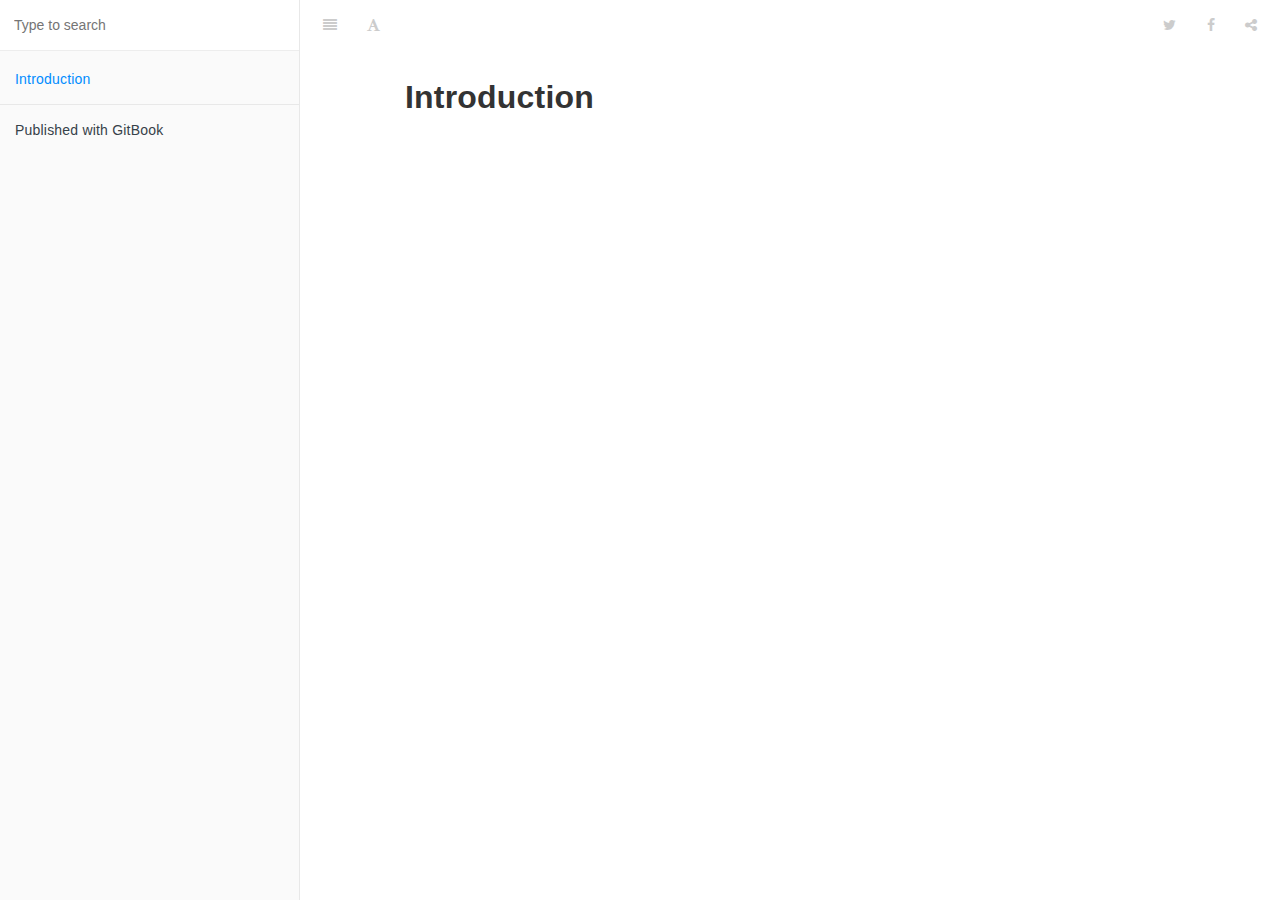
<file: docs/index.html>
<!DOCTYPE HTML>
<html lang="" >
    <head>
        <meta charset="UTF-8">
        <meta content="text/html; charset=utf-8" http-equiv="Content-Type">
        <title>Introduction · GitBook</title>
        <meta http-equiv="X-UA-Compatible" content="IE=edge" />
        <meta name="description" content="">
        <meta name="generator" content="GitBook 3.2.3">
        
        
        
    
    <link rel="stylesheet" href="gitbook/style.css">

    
            
                
                <link rel="stylesheet" href="gitbook/gitbook-plugin-highlight/website.css">
                
            
                
                <link rel="stylesheet" href="gitbook/gitbook-plugin-search/search.css">
                
            
                
                <link rel="stylesheet" href="gitbook/gitbook-plugin-fontsettings/website.css">
                
            
        

    

    
        
    
        
    
        
    
        
    
        
    
        
    

        
    
    
    <meta name="HandheldFriendly" content="true"/>
    <meta name="viewport" content="width=device-width, initial-scale=1, user-scalable=no">
    <meta name="apple-mobile-web-app-capable" content="yes">
    <meta name="apple-mobile-web-app-status-bar-style" content="black">
    <link rel="apple-touch-icon-precomposed" sizes="152x152" href="gitbook/images/apple-touch-icon-precomposed-152.png">
    <link rel="shortcut icon" href="gitbook/images/favicon.ico" type="image/x-icon">

    
    

    </head>
    <body>
        
<div class="book">
    <div class="book-summary">
        
            
<div id="book-search-input" role="search">
    <input type="text" placeholder="Type to search" />
</div>

            
                <nav role="navigation">
                


<ul class="summary">
    
    

    

    
        
        
    
        <li class="chapter active" data-level="1.1" data-path="./">
            
                <a href="./">
            
                    
                    Introduction
            
                </a>
            

            
        </li>
    

    

    <li class="divider"></li>

    <li>
        <a href="https://www.gitbook.com" target="blank" class="gitbook-link">
            Published with GitBook
        </a>
    </li>
</ul>


                </nav>
            
        
    </div>

    <div class="book-body">
        
            <div class="body-inner">
                
                    

<div class="book-header" role="navigation">
    

    <!-- Title -->
    <h1>
        <i class="fa fa-circle-o-notch fa-spin"></i>
        <a href="." >Introduction</a>
    </h1>
</div>




                    <div class="page-wrapper" tabindex="-1" role="main">
                        <div class="page-inner">
                            
<div id="book-search-results">
    <div class="search-noresults">
    
                                <section class="normal markdown-section">
                                
                                <h1 id="introduction">Introduction</h1>

                                
                                </section>
                            
    </div>
    <div class="search-results">
        <div class="has-results">
            
            <h1 class="search-results-title"><span class='search-results-count'></span> results matching "<span class='search-query'></span>"</h1>
            <ul class="search-results-list"></ul>
            
        </div>
        <div class="no-results">
            
            <h1 class="search-results-title">No results matching "<span class='search-query'></span>"</h1>
            
        </div>
    </div>
</div>

                        </div>
                    </div>
                
            </div>

            
                
                
            
        
    </div>

    <script>
        var gitbook = gitbook || [];
        gitbook.push(function() {
            gitbook.page.hasChanged({"page":{"title":"Introduction","level":"1.1","depth":1,"dir":"ltr"},"config":{"gitbook":"*","theme":"default","variables":{},"plugins":[],"pluginsConfig":{"highlight":{},"search":{},"lunr":{"maxIndexSize":1000000,"ignoreSpecialCharacters":false},"sharing":{"facebook":true,"twitter":true,"google":false,"weibo":false,"instapaper":false,"vk":false,"all":["facebook","google","twitter","weibo","instapaper"]},"fontsettings":{"theme":"white","family":"sans","size":2},"theme-default":{"styles":{"pdf":"styles/pdf.css","epub":"styles/epub.css","mobi":"styles/mobi.css","ebook":"styles/ebook.css","print":"styles/print.css","website":"styles/website.css"},"showLevel":false}},"structure":{"langs":"LANGS.md","readme":"README.md","glossary":"GLOSSARY.md","summary":"SUMMARY.md"},"pdf":{"pageNumbers":true,"fontSize":12,"fontFamily":"Arial","paperSize":"a4","chapterMark":"pagebreak","pageBreaksBefore":"/","margin":{"right":62,"left":62,"top":56,"bottom":56}},"styles":{"pdf":"styles/pdf.css","epub":"styles/epub.css","mobi":"styles/mobi.css","ebook":"styles/ebook.css","print":"styles/print.css","website":"styles/website.css"}},"file":{"path":"README.md","mtime":"2025-03-25T07:48:48.088Z","type":"markdown"},"gitbook":{"version":"3.2.3","time":"2025-03-25T08:03:49.039Z"},"basePath":".","book":{"language":""}});
        });
    </script>
</div>

        
    <script src="gitbook/gitbook.js"></script>
    <script src="gitbook/theme.js"></script>
    
        
        <script src="gitbook/gitbook-plugin-search/search-engine.js"></script>
        
    
        
        <script src="gitbook/gitbook-plugin-search/search.js"></script>
        
    
        
        <script src="gitbook/gitbook-plugin-lunr/lunr.min.js"></script>
        
    
        
        <script src="gitbook/gitbook-plugin-lunr/search-lunr.js"></script>
        
    
        
        <script src="gitbook/gitbook-plugin-sharing/buttons.js"></script>
        
    
        
        <script src="gitbook/gitbook-plugin-fontsettings/fontsettings.js"></script>
        
    

    </body>
</html>
</file>
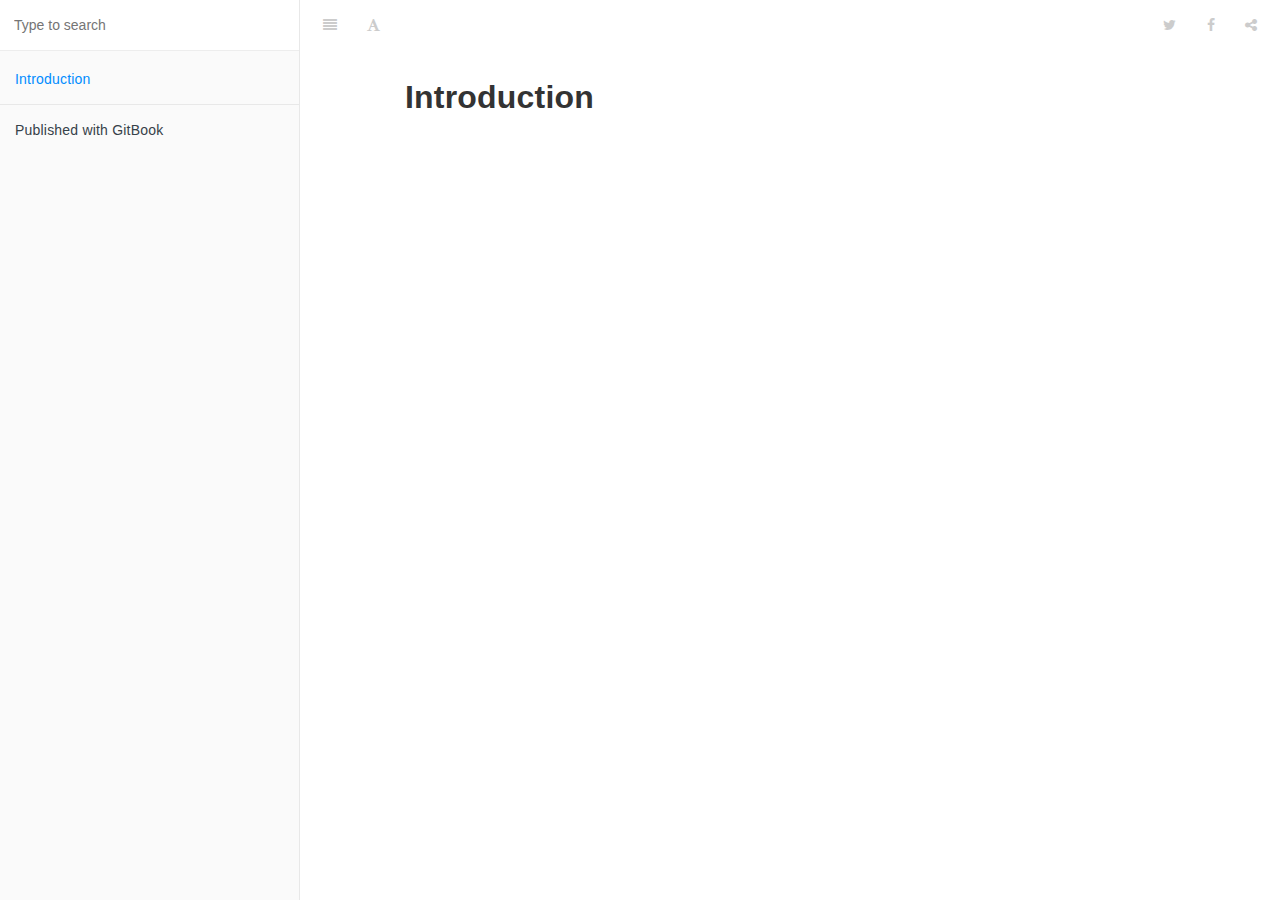
<file: docs/docs/index.html>
<!DOCTYPE HTML>
<html lang="" >
    <head>
        <meta charset="UTF-8">
        <meta content="text/html; charset=utf-8" http-equiv="Content-Type">
        <title>Introduction · GitBook</title>
        <meta http-equiv="X-UA-Compatible" content="IE=edge" />
        <meta name="description" content="">
        <meta name="generator" content="GitBook 3.2.3">
        
        
        
    
    <link rel="stylesheet" href="gitbook/style.css">

    
            
                
                <link rel="stylesheet" href="gitbook/gitbook-plugin-highlight/website.css">
                
            
                
                <link rel="stylesheet" href="gitbook/gitbook-plugin-search/search.css">
                
            
                
                <link rel="stylesheet" href="gitbook/gitbook-plugin-fontsettings/website.css">
                
            
        

    

    
        
    
        
    
        
    
        
    
        
    
        
    

        
    
    
    <meta name="HandheldFriendly" content="true"/>
    <meta name="viewport" content="width=device-width, initial-scale=1, user-scalable=no">
    <meta name="apple-mobile-web-app-capable" content="yes">
    <meta name="apple-mobile-web-app-status-bar-style" content="black">
    <link rel="apple-touch-icon-precomposed" sizes="152x152" href="gitbook/images/apple-touch-icon-precomposed-152.png">
    <link rel="shortcut icon" href="gitbook/images/favicon.ico" type="image/x-icon">

    
    

    </head>
    <body>
        
<div class="book">
    <div class="book-summary">
        
            
<div id="book-search-input" role="search">
    <input type="text" placeholder="Type to search" />
</div>

            
                <nav role="navigation">
                


<ul class="summary">
    
    

    

    
        
        
    
        <li class="chapter active" data-level="1.1" data-path="./">
            
                <a href="./">
            
                    
                    Introduction
            
                </a>
            

            
        </li>
    

    

    <li class="divider"></li>

    <li>
        <a href="https://www.gitbook.com" target="blank" class="gitbook-link">
            Published with GitBook
        </a>
    </li>
</ul>


                </nav>
            
        
    </div>

    <div class="book-body">
        
            <div class="body-inner">
                
                    

<div class="book-header" role="navigation">
    

    <!-- Title -->
    <h1>
        <i class="fa fa-circle-o-notch fa-spin"></i>
        <a href="." >Introduction</a>
    </h1>
</div>




                    <div class="page-wrapper" tabindex="-1" role="main">
                        <div class="page-inner">
                            
<div id="book-search-results">
    <div class="search-noresults">
    
                                <section class="normal markdown-section">
                                
                                <h1 id="introduction">Introduction</h1>

                                
                                </section>
                            
    </div>
    <div class="search-results">
        <div class="has-results">
            
            <h1 class="search-results-title"><span class='search-results-count'></span> results matching "<span class='search-query'></span>"</h1>
            <ul class="search-results-list"></ul>
            
        </div>
        <div class="no-results">
            
            <h1 class="search-results-title">No results matching "<span class='search-query'></span>"</h1>
            
        </div>
    </div>
</div>

                        </div>
                    </div>
                
            </div>

            
                
                
            
        
    </div>

    <script>
        var gitbook = gitbook || [];
        gitbook.push(function() {
            gitbook.page.hasChanged({"page":{"title":"Introduction","level":"1.1","depth":1,"dir":"ltr"},"config":{"gitbook":"*","theme":"default","variables":{},"plugins":[],"pluginsConfig":{"highlight":{},"search":{},"lunr":{"maxIndexSize":1000000,"ignoreSpecialCharacters":false},"sharing":{"facebook":true,"twitter":true,"google":false,"weibo":false,"instapaper":false,"vk":false,"all":["facebook","google","twitter","weibo","instapaper"]},"fontsettings":{"theme":"white","family":"sans","size":2},"theme-default":{"styles":{"pdf":"styles/pdf.css","epub":"styles/epub.css","mobi":"styles/mobi.css","ebook":"styles/ebook.css","print":"styles/print.css","website":"styles/website.css"},"showLevel":false}},"structure":{"langs":"LANGS.md","readme":"README.md","glossary":"GLOSSARY.md","summary":"SUMMARY.md"},"pdf":{"pageNumbers":true,"fontSize":12,"fontFamily":"Arial","paperSize":"a4","chapterMark":"pagebreak","pageBreaksBefore":"/","margin":{"right":62,"left":62,"top":56,"bottom":56}},"styles":{"pdf":"styles/pdf.css","epub":"styles/epub.css","mobi":"styles/mobi.css","ebook":"styles/ebook.css","print":"styles/print.css","website":"styles/website.css"}},"file":{"path":"README.md","mtime":"2025-03-25T07:48:48.088Z","type":"markdown"},"gitbook":{"version":"3.2.3","time":"2025-03-25T08:02:45.997Z"},"basePath":".","book":{"language":""}});
        });
    </script>
</div>

        
    <script src="gitbook/gitbook.js"></script>
    <script src="gitbook/theme.js"></script>
    
        
        <script src="gitbook/gitbook-plugin-search/search-engine.js"></script>
        
    
        
        <script src="gitbook/gitbook-plugin-search/search.js"></script>
        
    
        
        <script src="gitbook/gitbook-plugin-lunr/lunr.min.js"></script>
        
    
        
        <script src="gitbook/gitbook-plugin-lunr/search-lunr.js"></script>
        
    
        
        <script src="gitbook/gitbook-plugin-sharing/buttons.js"></script>
        
    
        
        <script src="gitbook/gitbook-plugin-fontsettings/fontsettings.js"></script>
        
    

    </body>
</html>
</file>
<file: docs/gitbook/gitbook-plugin-highlight/website.css>
.book .book-body .page-wrapper .page-inner section.normal pre,
.book .book-body .page-wrapper .page-inner section.normal code {
  /* http://jmblog.github.com/color-themes-for-google-code-highlightjs */
  /* Tomorrow Comment */
  /* Tomorrow Red */
  /* Tomorrow Orange */
  /* Tomorrow Yellow */
  /* Tomorrow Green */
  /* Tomorrow Aqua */
  /* Tomorrow Blue */
  /* Tomorrow Purple */
}
.book .book-body .page-wrapper .page-inner section.normal pre .hljs-comment,
.book .book-body .page-wrapper .page-inner section.normal code .hljs-comment,
.book .book-body .page-wrapper .page-inner section.normal pre .hljs-title,
.book .book-body .page-wrapper .page-inner section.normal code .hljs-title {
  color: #8e908c;
}
.book .book-body .page-wrapper .page-inner section.normal pre .hljs-variable,
.book .book-body .page-wrapper .page-inner section.normal code .hljs-variable,
.book .book-body .page-wrapper .page-inner section.normal pre .hljs-attribute,
.book .book-body .page-wrapper .page-inner section.normal code .hljs-attribute,
.book .book-body .page-wrapper .page-inner section.normal pre .hljs-tag,
.book .book-body .page-wrapper .page-inner section.normal code .hljs-tag,
.book .book-body .page-wrapper .page-inner section.normal pre .hljs-regexp,
.book .book-body .page-wrapper .page-inner section.normal code .hljs-regexp,
.book .book-body .page-wrapper .page-inner section.normal pre .hljs-deletion,
.book .book-body .page-wrapper .page-inner section.normal code .hljs-deletion,
.book .book-body .page-wrapper .page-inner section.normal pre .ruby .hljs-constant,
.book .book-body .page-wrapper .page-inner section.normal code .ruby .hljs-constant,
.book .book-body .page-wrapper .page-inner section.normal pre .xml .hljs-tag .hljs-title,
.book .book-body .page-wrapper .page-inner section.normal code .xml .hljs-tag .hljs-title,
.book .book-body .page-wrapper .page-inner section.normal pre .xml .hljs-pi,
.book .book-body .page-wrapper .page-inner section.normal code .xml .hljs-pi,
.book .book-body .page-wrapper .page-inner section.normal pre .xml .hljs-doctype,
.book .book-body .page-wrapper .page-inner section.normal code .xml .hljs-doctype,
.book .book-body .page-wrapper .page-inner section.normal pre .html .hljs-doctype,
.book .book-body .page-wrapper .page-inner section.normal code .html .hljs-doctype,
.book .book-body .page-wrapper .page-inner section.normal pre .css .hljs-id,
.book .book-body .page-wrapper .page-inner section.normal code .css .hljs-id,
.book .book-body .page-wrapper .page-inner section.normal pre .css .hljs-class,
.book .book-body .page-wrapper .page-inner section.normal code .css .hljs-class,
.book .book-body .page-wrapper .page-inner section.normal pre .css .hljs-pseudo,
.book .book-body .page-wrapper .page-inner section.normal code .css .hljs-pseudo {
  color: #c82829;
}
.book .book-body .page-wrapper .page-inner section.normal pre .hljs-number,
.book .book-body .page-wrapper .page-inner section.normal code .hljs-number,
.book .book-body .page-wrapper .page-inner section.normal pre .hljs-preprocessor,
.book .book-body .page-wrapper .page-inner section.normal code .hljs-preprocessor,
.book .book-body .page-wrapper .page-inner section.normal pre .hljs-pragma,
.book .book-body .page-wrapper .page-inner section.normal code .hljs-pragma,
.book .book-body .page-wrapper .page-inner section.normal pre .hljs-built_in,
.book .book-body .page-wrapper .page-inner section.normal code .hljs-built_in,
.book .book-body .page-wrapper .page-inner section.normal pre .hljs-literal,
.book .book-body .page-wrapper .page-inner section.normal code .hljs-literal,
.book .book-body .page-wrapper .page-inner section.normal pre .hljs-params,
.book .book-body .page-wrapper .page-inner section.normal code .hljs-params,
.book .book-body .page-wrapper .page-inner section.normal pre .hljs-constant,
.book .book-body .page-wrapper .page-inner section.normal code .hljs-constant {
  color: #f5871f;
}
.book .book-body .page-wrapper .page-inner section.normal pre .ruby .hljs-class .hljs-title,
.book .book-body .page-wrapper .page-inner section.normal code .ruby .hljs-class .hljs-title,
.book .book-body .page-wrapper .page-inner section.normal pre .css .hljs-rules .hljs-attribute,
.book .book-body .page-wrapper .page-inner section.normal code .css .hljs-rules .hljs-attribute {
  color: #eab700;
}
.book .book-body .page-wrapper .page-inner section.normal pre .hljs-string,
.book .book-body .page-wrapper .page-inner section.normal code .hljs-string,
.book .book-body .page-wrapper .page-inner section.normal pre .hljs-value,
.book .book-body .page-wrapper .page-inner section.normal code .hljs-value,
.book .book-body .page-wrapper .page-inner section.normal pre .hljs-inheritance,
.book .book-body .page-wrapper .page-inner section.normal code .hljs-inheritance,
.book .book-body .page-wrapper .page-inner section.normal pre .hljs-header,
.book .book-body .page-wrapper .page-inner section.normal code .hljs-header,
.book .book-body .page-wrapper .page-inner section.normal pre .hljs-addition,
.book .book-body .page-wrapper .page-inner section.normal code .hljs-addition,
.book .book-body .page-wrapper .page-inner section.normal pre .ruby .hljs-symbol,
.book .book-body .page-wrapper .page-inner section.normal code .ruby .hljs-symbol,
.book .book-body .page-wrapper .page-inner section.normal pre .xml .hljs-cdata,
.book .book-body .page-wrapper .page-inner section.normal code .xml .hljs-cdata {
  color: #718c00;
}
.book .book-body .page-wrapper .page-inner section.normal pre .css .hljs-hexcolor,
.book .book-body .page-wrapper .page-inner section.normal code .css .hljs-hexcolor {
  color: #3e999f;
}
.book .book-body .page-wrapper .page-inner section.normal pre .hljs-function,
.book .book-body .page-wrapper .page-inner section.normal code .hljs-function,
.book .book-body .page-wrapper .page-inner section.normal pre .python .hljs-decorator,
.book .book-body .page-wrapper .page-inner section.normal code .python .hljs-decorator,
.book .book-body .page-wrapper .page-inner section.normal pre .python .hljs-title,
.book .book-body .page-wrapper .page-inner section.normal code .python .hljs-title,
.book .book-body .page-wrapper .page-inner section.normal pre .ruby .hljs-function .hljs-title,
.book .book-body .page-wrapper .page-inner section.normal code .ruby .hljs-function .hljs-title,
.book .book-body .page-wrapper .page-inner section.normal pre .ruby .hljs-title .hljs-keyword,
.book .book-body .page-wrapper .page-inner section.normal code .ruby .hljs-title .hljs-keyword,
.book .book-body .page-wrapper .page-inner section.normal pre .perl .hljs-sub,
.book .book-body .page-wrapper .page-inner section.normal code .perl .hljs-sub,
.book .book-body .page-wrapper .page-inner section.normal pre .javascript .hljs-title,
.book .book-body .page-wrapper .page-inner section.normal code .javascript .hljs-title,
.book .book-body .page-wrapper .page-inner section.normal pre .coffeescript .hljs-title,
.book .book-body .page-wrapper .page-inner section.normal code .coffeescript .hljs-title {
  color: #4271ae;
}
.book .book-body .page-wrapper .page-inner section.normal pre .hljs-keyword,
.book .book-body .page-wrapper .page-inner section.normal code .hljs-keyword,
.book .book-body .page-wrapper .page-inner section.normal pre .javascript .hljs-function,
.book .book-body .page-wrapper .page-inner section.normal code .javascript .hljs-function {
  color: #8959a8;
}
.book .book-body .page-wrapper .page-inner section.normal pre .hljs,
.book .book-body .page-wrapper .page-inner section.normal code .hljs {
  display: block;
  background: white;
  color: #4d4d4c;
  padding: 0.5em;
}
.book .book-body .page-wrapper .page-inner section.normal pre .coffeescript .javascript,
.book .book-body .page-wrapper .page-inner section.normal code .coffeescript .javascript,
.book .book-body .page-wrapper .page-inner section.normal pre .javascript .xml,
.book .book-body .page-wrapper .page-inner section.normal code .javascript .xml,
.book .book-body .page-wrapper .page-inner section.normal pre .tex .hljs-formula,
.book .book-body .page-wrapper .page-inner section.normal code .tex .hljs-formula,
.book .book-body .page-wrapper .page-inner section.normal pre .xml .javascript,
.book .book-body .page-wrapper .page-inner section.normal code .xml .javascript,
.book .book-body .page-wrapper .page-inner section.normal pre .xml .vbscript,
.book .book-body .page-wrapper .page-inner section.normal code .xml .vbscript,
.book .book-body .page-wrapper .page-inner section.normal pre .xml .css,
.book .book-body .page-wrapper .page-inner section.normal code .xml .css,
.book .book-body .page-wrapper .page-inner section.normal pre .xml .hljs-cdata,
.book .book-body .page-wrapper .page-inner section.normal code .xml .hljs-cdata {
  opacity: 0.5;
}
.book.color-theme-1 .book-body .page-wrapper .page-inner section.normal pre,
.book.color-theme-1 .book-body .page-wrapper .page-inner section.normal code {
  /*

Orginal Style from ethanschoonover.com/solarized (c) Jeremy Hull <sourdrums@gmail.com>

*/
  /* Solarized Green */
  /* Solarized Cyan */
  /* Solarized Blue */
  /* Solarized Yellow */
  /* Solarized Orange */
  /* Solarized Red */
  /* Solarized Violet */
}
.book.color-theme-1 .book-body .page-wrapper .page-inner section.normal pre .hljs,
.book.color-theme-1 .book-body .page-wrapper .page-inner section.normal code .hljs {
  display: block;
  padding: 0.5em;
  background: #fdf6e3;
  color: #657b83;
}
.book.color-theme-1 .book-body .page-wrapper .page-inner section.normal pre .hljs-comment,
.book.color-theme-1 .book-body .page-wrapper .page-inner section.normal code .hljs-comment,
.book.color-theme-1 .book-body .page-wrapper .page-inner section.normal pre .hljs-template_comment,
.book.color-theme-1 .book-body .page-wrapper .page-inner section.normal code .hljs-template_comment,
.book.color-theme-1 .book-body .page-wrapper .page-inner section.normal pre .diff .hljs-header,
.book.color-theme-1 .book-body .page-wrapper .page-inner section.normal code .diff .hljs-header,
.book.color-theme-1 .book-body .page-wrapper .page-inner section.normal pre .hljs-doctype,
.book.color-theme-1 .book-body .page-wrapper .page-inner section.normal code .hljs-doctype,
.book.color-theme-1 .book-body .page-wrapper .page-inner section.normal pre .hljs-pi,
.book.color-theme-1 .book-body .page-wrapper .page-inner section.normal code .hljs-pi,
.book.color-theme-1 .book-body .page-wrapper .page-inner section.normal pre .lisp .hljs-string,
.book.color-theme-1 .book-body .page-wrapper .page-inner section.normal code .lisp .hljs-string,
.book.color-theme-1 .book-body .page-wrapper .page-inner section.normal pre .hljs-javadoc,
.book.color-theme-1 .book-body .page-wrapper .page-inner section.normal code .hljs-javadoc {
  color: #93a1a1;
}
.book.color-theme-1 .book-body .page-wrapper .page-inner section.normal pre .hljs-keyword,
.book.color-theme-1 .book-body .page-wrapper .page-inner section.normal code .hljs-keyword,
.book.color-theme-1 .book-body .page-wrapper .page-inner section.normal pre .hljs-winutils,
.book.color-theme-1 .book-body .page-wrapper .page-inner section.normal code .hljs-winutils,
.book.color-theme-1 .book-body .page-wrapper .page-inner section.normal pre .method,
.book.color-theme-1 .book-body .page-wrapper .page-inner section.normal code .method,
.book.color-theme-1 .book-body .page-wrapper .page-inner section.normal pre .hljs-addition,
.book.color-theme-1 .book-body .page-wrapper .page-inner section.normal code .hljs-addition,
.book.color-theme-1 .book-body .page-wrapper .page-inner section.normal pre .css .hljs-tag,
.book.color-theme-1 .book-body .page-wrapper .page-inner section.normal code .css .hljs-tag,
.book.color-theme-1 .book-body .page-wrapper .page-inner section.normal pre .hljs-request,
.book.color-theme-1 .book-body .page-wrapper .page-inner section.normal code .hljs-request,
.book.color-theme-1 .book-body .page-wrapper .page-inner section.normal pre .hljs-status,
.book.color-theme-1 .book-body .page-wrapper .page-inner section.normal code .hljs-status,
.book.color-theme-1 .book-body .page-wrapper .page-inner section.normal pre .nginx .hljs-title,
.book.color-theme-1 .book-body .page-wrapper .page-inner section.normal code .nginx .hljs-title {
  color: #859900;
}
.book.color-theme-1 .book-body .page-wrapper .page-inner section.normal pre .hljs-number,
.book.color-theme-1 .book-body .page-wrapper .page-inner section.normal code .hljs-number,
.book.color-theme-1 .book-body .page-wrapper .page-inner section.normal pre .hljs-command,
.book.color-theme-1 .book-body .page-wrapper .page-inner section.normal code .hljs-command,
.book.color-theme-1 .book-body .page-wrapper .page-inner section.normal pre .hljs-string,
.book.color-theme-1 .book-body .page-wrapper .page-inner section.normal code .hljs-string,
.book.color-theme-1 .book-body .page-wrapper .page-inner section.normal pre .hljs-tag .hljs-value,
.book.color-theme-1 .book-body .page-wrapper .page-inner section.normal code .hljs-tag .hljs-value,
.book.color-theme-1 .book-body .page-wrapper .page-inner section.normal pre .hljs-rules .hljs-value,
.book.color-theme-1 .book-body .page-wrapper .page-inner section.normal code .hljs-rules .hljs-value,
.book.color-theme-1 .book-body .page-wrapper .page-inner section.normal pre .hljs-phpdoc,
.book.color-theme-1 .book-body .page-wrapper .page-inner section.normal code .hljs-phpdoc,
.book.color-theme-1 .book-body .page-wrapper .page-inner section.normal pre .tex .hljs-formula,
.book.color-theme-1 .book-body .page-wrapper .page-inner section.normal code .tex .hljs-formula,
.book.color-theme-1 .book-body .page-wrapper .page-inner section.normal pre .hljs-regexp,
.book.color-theme-1 .book-body .page-wrapper .page-inner section.normal code .hljs-regexp,
.book.color-theme-1 .book-body .page-wrapper .page-inner section.normal pre .hljs-hexcolor,
.book.color-theme-1 .book-body .page-wrapper .page-inner section.normal code .hljs-hexcolor,
.book.color-theme-1 .book-body .page-wrapper .page-inner section.normal pre .hljs-link_url,
.book.color-theme-1 .book-body .page-wrapper .page-inner section.normal code .hljs-link_url {
  color: #2aa198;
}
.book.color-theme-1 .book-body .page-wrapper .page-inner section.normal pre .hljs-title,
.book.color-theme-1 .book-body .page-wrapper .page-inner section.normal code .hljs-title,
.book.color-theme-1 .book-body .page-wrapper .page-inner section.normal pre .hljs-localvars,
.book.color-theme-1 .book-body .page-wrapper .page-inner section.normal code .hljs-localvars,
.book.color-theme-1 .book-body .page-wrapper .page-inner section.normal pre .hljs-chunk,
.book.color-theme-1 .book-body .page-wrapper .page-inner section.normal code .hljs-chunk,
.book.color-theme-1 .book-body .page-wrapper .page-inner section.normal pre .hljs-decorator,
.book.color-theme-1 .book-body .page-wrapper .page-inner section.normal code .hljs-decorator,
.book.color-theme-1 .book-body .page-wrapper .page-inner section.normal pre .hljs-built_in,
.book.color-theme-1 .book-body .page-wrapper .page-inner section.normal code .hljs-built_in,
.book.color-theme-1 .book-body .page-wrapper .page-inner section.normal pre .hljs-identifier,
.book.color-theme-1 .book-body .page-wrapper .page-inner section.normal code .hljs-identifier,
.book.color-theme-1 .book-body .page-wrapper .page-inner section.normal pre .vhdl .hljs-literal,
.book.color-theme-1 .book-body .page-wrapper .page-inner section.normal code .vhdl .hljs-literal,
.book.color-theme-1 .book-body .page-wrapper .page-inner section.normal pre .hljs-id,
.book.color-theme-1 .book-body .page-wrapper .page-inner section.normal code .hljs-id,
.book.color-theme-1 .book-body .page-wrapper .page-inner section.normal pre .css .hljs-function,
.book.color-theme-1 .book-body .page-wrapper .page-inner section.normal code .css .hljs-function {
  color: #268bd2;
}
.book.color-theme-1 .book-body .page-wrapper .page-inner section.normal pre .hljs-attribute,
.book.color-theme-1 .book-body .page-wrapper .page-inner section.normal code .hljs-attribute,
.book.color-theme-1 .book-body .page-wrapper .page-inner section.normal pre .hljs-variable,
.book.color-theme-1 .book-body .page-wrapper .page-inner section.normal code .hljs-variable,
.book.color-theme-1 .book-body .page-wrapper .page-inner section.normal pre .lisp .hljs-body,
.book.color-theme-1 .book-body .page-wrapper .page-inner section.normal code .lisp .hljs-body,
.book.color-theme-1 .book-body .page-wrapper .page-inner section.normal pre .smalltalk .hljs-number,
.book.color-theme-1 .book-body .page-wrapper .page-inner section.normal code .smalltalk .hljs-number,
.book.color-theme-1 .book-body .page-wrapper .page-inner section.normal pre .hljs-constant,
.book.color-theme-1 .book-body .page-wrapper .page-inner section.normal code .hljs-constant,
.book.color-theme-1 .book-body .page-wrapper .page-inner section.normal pre .hljs-class .hljs-title,
.book.color-theme-1 .book-body .page-wrapper .page-inner section.normal code .hljs-class .hljs-title,
.book.color-theme-1 .book-body .page-wrapper .page-inner section.normal pre .hljs-parent,
.book.color-theme-1 .book-body .page-wrapper .page-inner section.normal code .hljs-parent,
.book.color-theme-1 .book-body .page-wrapper .page-inner section.normal pre .haskell .hljs-type,
.book.color-theme-1 .book-body .page-wrapper .page-inner section.normal code .haskell .hljs-type,
.book.color-theme-1 .book-body .page-wrapper .page-inner section.normal pre .hljs-link_reference,
.book.color-theme-1 .book-body .page-wrapper .page-inner section.normal code .hljs-link_reference {
  color: #b58900;
}
.book.color-theme-1 .book-body .page-wrapper .page-inner section.normal pre .hljs-preprocessor,
.book.color-theme-1 .book-body .page-wrapper .page-inner section.normal code .hljs-preprocessor,
.book.color-theme-1 .book-body .page-wrapper .page-inner section.normal pre .hljs-preprocessor .hljs-keyword,
.book.color-theme-1 .book-body .page-wrapper .page-inner section.normal code .hljs-preprocessor .hljs-keyword,
.book.color-theme-1 .book-body .page-wrapper .page-inner section.normal pre .hljs-pragma,
.book.color-theme-1 .book-body .page-wrapper .page-inner section.normal code .hljs-pragma,
.book.color-theme-1 .book-body .page-wrapper .page-inner section.normal pre .hljs-shebang,
.book.color-theme-1 .book-body .page-wrapper .page-inner section.normal code .hljs-shebang,
.book.color-theme-1 .book-body .page-wrapper .page-inner section.normal pre .hljs-symbol,
.book.color-theme-1 .book-body .page-wrapper .page-inner section.normal code .hljs-symbol,
.book.color-theme-1 .book-body .page-wrapper .page-inner section.normal pre .hljs-symbol .hljs-string,
.book.color-theme-1 .book-body .page-wrapper .page-inner section.normal code .hljs-symbol .hljs-string,
.book.color-theme-1 .book-body .page-wrapper .page-inner section.normal pre .diff .hljs-change,
.book.color-theme-1 .book-body .page-wrapper .page-inner section.normal code .diff .hljs-change,
.book.color-theme-1 .book-body .page-wrapper .page-inner section.normal pre .hljs-special,
.book.color-theme-1 .book-body .page-wrapper .page-inner section.normal code .hljs-special,
.book.color-theme-1 .book-body .page-wrapper .page-inner section.normal pre .hljs-attr_selector,
.book.color-theme-1 .book-body .page-wrapper .page-inner section.normal code .hljs-attr_selector,
.book.color-theme-1 .book-body .page-wrapper .page-inner section.normal pre .hljs-subst,
.book.color-theme-1 .book-body .page-wrapper .page-inner section.normal code .hljs-subst,
.book.color-theme-1 .book-body .page-wrapper .page-inner section.normal pre .hljs-cdata,
.book.color-theme-1 .book-body .page-wrapper .page-inner section.normal code .hljs-cdata,
.book.color-theme-1 .book-body .page-wrapper .page-inner section.normal pre .clojure .hljs-title,
.book.color-theme-1 .book-body .page-wrapper .page-inner section.normal code .clojure .hljs-title,
.book.color-theme-1 .book-body .page-wrapper .page-inner section.normal pre .css .hljs-pseudo,
.book.color-theme-1 .book-body .page-wrapper .page-inner section.normal code .css .hljs-pseudo,
.book.color-theme-1 .book-body .page-wrapper .page-inner section.normal pre .hljs-header,
.book.color-theme-1 .book-body .page-wrapper .page-inner section.normal code .hljs-header {
  color: #cb4b16;
}
.book.color-theme-1 .book-body .page-wrapper .page-inner section.normal pre .hljs-deletion,
.book.color-theme-1 .book-body .page-wrapper .page-inner section.normal code .hljs-deletion,
.book.color-theme-1 .book-body .page-wrapper .page-inner section.normal pre .hljs-important,
.book.color-theme-1 .book-body .page-wrapper .page-inner section.normal code .hljs-important {
  color: #dc322f;
}
.book.color-theme-1 .book-body .page-wrapper .page-inner section.normal pre .hljs-link_label,
.book.color-theme-1 .book-body .page-wrapper .page-inner section.normal code .hljs-link_label {
  color: #6c71c4;
}
.book.color-theme-1 .book-body .page-wrapper .page-inner section.normal pre .tex .hljs-formula,
.book.color-theme-1 .book-body .page-wrapper .page-inner section.normal code .tex .hljs-formula {
  background: #eee8d5;
}
.book.color-theme-2 .book-body .page-wrapper .page-inner section.normal pre,
.book.color-theme-2 .book-body .page-wrapper .page-inner section.normal code {
  /* Tomorrow Night Bright Theme */
  /* Original theme - https://github.com/chriskempson/tomorrow-theme */
  /* http://jmblog.github.com/color-themes-for-google-code-highlightjs */
  /* Tomorrow Comment */
  /* Tomorrow Red */
  /* Tomorrow Orange */
  /* Tomorrow Yellow */
  /* Tomorrow Green */
  /* Tomorrow Aqua */
  /* Tomorrow Blue */
  /* Tomorrow Purple */
}
.book.color-theme-2 .book-body .page-wrapper .page-inner section.normal pre .hljs-comment,
.book.color-theme-2 .book-body .page-wrapper .page-inner section.normal code .hljs-comment,
.book.color-theme-2 .book-body .page-wrapper .page-inner section.normal pre .hljs-title,
.book.color-theme-2 .book-body .page-wrapper .page-inner section.normal code .hljs-title {
  color: #969896;
}
.book.color-theme-2 .book-body .page-wrapper .page-inner section.normal pre .hljs-variable,
.book.color-theme-2 .book-body .page-wrapper .page-inner section.normal code .hljs-variable,
.book.color-theme-2 .book-body .page-wrapper .page-inner section.normal pre .hljs-attribute,
.book.color-theme-2 .book-body .page-wrapper .page-inner section.normal code .hljs-attribute,
.book.color-theme-2 .book-body .page-wrapper .page-inner section.normal pre .hljs-tag,
.book.color-theme-2 .book-body .page-wrapper .page-inner section.normal code .hljs-tag,
.book.color-theme-2 .book-body .page-wrapper .page-inner section.normal pre .hljs-regexp,
.book.color-theme-2 .book-body .page-wrapper .page-inner section.normal code .hljs-regexp,
.book.color-theme-2 .book-body .page-wrapper .page-inner section.normal pre .hljs-deletion,
.book.color-theme-2 .book-body .page-wrapper .page-inner section.normal code .hljs-deletion,
.book.color-theme-2 .book-body .page-wrapper .page-inner section.normal pre .ruby .hljs-constant,
.book.color-theme-2 .book-body .page-wrapper .page-inner section.normal code .ruby .hljs-constant,
.book.color-theme-2 .book-body .page-wrapper .page-inner section.normal pre .xml .hljs-tag .hljs-title,
.book.color-theme-2 .book-body .page-wrapper .page-inner section.normal code .xml .hljs-tag .hljs-title,
.book.color-theme-2 .book-body .page-wrapper .page-inner section.normal pre .xml .hljs-pi,
.book.color-theme-2 .book-body .page-wrapper .page-inner section.normal code .xml .hljs-pi,
.book.color-theme-2 .book-body .page-wrapper .page-inner section.normal pre .xml .hljs-doctype,
.book.color-theme-2 .book-body .page-wrapper .page-inner section.normal code .xml .hljs-doctype,
.book.color-theme-2 .book-body .page-wrapper .page-inner section.normal pre .html .hljs-doctype,
.book.color-theme-2 .book-body .page-wrapper .page-inner section.normal code .html .hljs-doctype,
.book.color-theme-2 .book-body .page-wrapper .page-inner section.normal pre .css .hljs-id,
.book.color-theme-2 .book-body .page-wrapper .page-inner section.normal code .css .hljs-id,
.book.color-theme-2 .book-body .page-wrapper .page-inner section.normal pre .css .hljs-class,
.book.color-theme-2 .book-body .page-wrapper .page-inner section.normal code .css .hljs-class,
.book.color-theme-2 .book-body .page-wrapper .page-inner section.normal pre .css .hljs-pseudo,
.book.color-theme-2 .book-body .page-wrapper .page-inner section.normal code .css .hljs-pseudo {
  color: #d54e53;
}
.book.color-theme-2 .book-body .page-wrapper .page-inner section.normal pre .hljs-number,
.book.color-theme-2 .book-body .page-wrapper .page-inner section.normal code .hljs-number,
.book.color-theme-2 .book-body .page-wrapper .page-inner section.normal pre .hljs-preprocessor,
.book.color-theme-2 .book-body .page-wrapper .page-inner section.normal code .hljs-preprocessor,
.book.color-theme-2 .book-body .page-wrapper .page-inner section.normal pre .hljs-pragma,
.book.color-theme-2 .book-body .page-wrapper .page-inner section.normal code .hljs-pragma,
.book.color-theme-2 .book-body .page-wrapper .page-inner section.normal pre .hljs-built_in,
.book.color-theme-2 .book-body .page-wrapper .page-inner section.normal code .hljs-built_in,
.book.color-theme-2 .book-body .page-wrapper .page-inner section.normal pre .hljs-literal,
.book.color-theme-2 .book-body .page-wrapper .page-inner section.normal code .hljs-literal,
.book.color-theme-2 .book-body .page-wrapper .page-inner section.normal pre .hljs-params,
.book.color-theme-2 .book-body .page-wrapper .page-inner section.normal code .hljs-params,
.book.color-theme-2 .book-body .page-wrapper .page-inner section.normal pre .hljs-constant,
.book.color-theme-2 .book-body .page-wrapper .page-inner section.normal code .hljs-constant {
  color: #e78c45;
}
.book.color-theme-2 .book-body .page-wrapper .page-inner section.normal pre .ruby .hljs-class .hljs-title,
.book.color-theme-2 .book-body .page-wrapper .page-inner section.normal code .ruby .hljs-class .hljs-title,
.book.color-theme-2 .book-body .page-wrapper .page-inner section.normal pre .css .hljs-rules .hljs-attribute,
.book.color-theme-2 .book-body .page-wrapper .page-inner section.normal code .css .hljs-rules .hljs-attribute {
  color: #e7c547;
}
.book.color-theme-2 .book-body .page-wrapper .page-inner section.normal pre .hljs-string,
.book.color-theme-2 .book-body .page-wrapper .page-inner section.normal code .hljs-string,
.book.color-theme-2 .book-body .page-wrapper .page-inner section.normal pre .hljs-value,
.book.color-theme-2 .book-body .page-wrapper .page-inner section.normal code .hljs-value,
.book.color-theme-2 .book-body .page-wrapper .page-inner section.normal pre .hljs-inheritance,
.book.color-theme-2 .book-body .page-wrapper .page-inner section.normal code .hljs-inheritance,
.book.color-theme-2 .book-body .page-wrapper .page-inner section.normal pre .hljs-header,
.book.color-theme-2 .book-body .page-wrapper .page-inner section.normal code .hljs-header,
.book.color-theme-2 .book-body .page-wrapper .page-inner section.normal pre .hljs-addition,
.book.color-theme-2 .book-body .page-wrapper .page-inner section.normal code .hljs-addition,
.book.color-theme-2 .book-body .page-wrapper .page-inner section.normal pre .ruby .hljs-symbol,
.book.color-theme-2 .book-body .page-wrapper .page-inner section.normal code .ruby .hljs-symbol,
.book.color-theme-2 .book-body .page-wrapper .page-inner section.normal pre .xml .hljs-cdata,
.book.color-theme-2 .book-body .page-wrapper .page-inner section.normal code .xml .hljs-cdata {
  color: #b9ca4a;
}
.book.color-theme-2 .book-body .page-wrapper .page-inner section.normal pre .css .hljs-hexcolor,
.book.color-theme-2 .book-body .page-wrapper .page-inner section.normal code .css .hljs-hexcolor {
  color: #70c0b1;
}
.book.color-theme-2 .book-body .page-wrapper .page-inner section.normal pre .hljs-function,
.book.color-theme-2 .book-body .page-wrapper .page-inner section.normal code .hljs-function,
.book.color-theme-2 .book-body .page-wrapper .page-inner section.normal pre .python .hljs-decorator,
.book.color-theme-2 .book-body .page-wrapper .page-inner section.normal code .python .hljs-decorator,
.book.color-theme-2 .book-body .page-wrapper .page-inner section.normal pre .python .hljs-title,
.book.color-theme-2 .book-body .page-wrapper .page-inner section.normal code .python .hljs-title,
.book.color-theme-2 .book-body .page-wrapper .page-inner section.normal pre .ruby .hljs-function .hljs-title,
.book.color-theme-2 .book-body .page-wrapper .page-inner section.normal code .ruby .hljs-function .hljs-title,
.book.color-theme-2 .book-body .page-wrapper .page-inner section.normal pre .ruby .hljs-title .hljs-keyword,
.book.color-theme-2 .book-body .page-wrapper .page-inner section.normal code .ruby .hljs-title .hljs-keyword,
.book.color-theme-2 .book-body .page-wrapper .page-inner section.normal pre .perl .hljs-sub,
.book.color-theme-2 .book-body .page-wrapper .page-inner section.normal code .perl .hljs-sub,
.book.color-theme-2 .book-body .page-wrapper .page-inner section.normal pre .javascript .hljs-title,
.book.color-theme-2 .book-body .page-wrapper .page-inner section.normal code .javascript .hljs-title,
.book.color-theme-2 .book-body .page-wrapper .page-inner section.normal pre .coffeescript .hljs-title,
.book.color-theme-2 .book-body .page-wrapper .page-inner section.normal code .coffeescript .hljs-title {
  color: #7aa6da;
}
.book.color-theme-2 .book-body .page-wrapper .page-inner section.normal pre .hljs-keyword,
.book.color-theme-2 .book-body .page-wrapper .page-inner section.normal code .hljs-keyword,
.book.color-theme-2 .book-body .page-wrapper .page-inner section.normal pre .javascript .hljs-function,
.book.color-theme-2 .book-body .page-wrapper .page-inner section.normal code .javascript .hljs-function {
  color: #c397d8;
}
.book.color-theme-2 .book-body .page-wrapper .page-inner section.normal pre .hljs,
.book.color-theme-2 .book-body .page-wrapper .page-inner section.normal code .hljs {
  display: block;
  background: black;
  color: #eaeaea;
  padding: 0.5em;
}
.book.color-theme-2 .book-body .page-wrapper .page-inner section.normal pre .coffeescript .javascript,
.book.color-theme-2 .book-body .page-wrapper .page-inner section.normal code .coffeescript .javascript,
.book.color-theme-2 .book-body .page-wrapper .page-inner section.normal pre .javascript .xml,
.book.color-theme-2 .book-body .page-wrapper .page-inner section.normal code .javascript .xml,
.book.color-theme-2 .book-body .page-wrapper .page-inner section.normal pre .tex .hljs-formula,
.book.color-theme-2 .book-body .page-wrapper .page-inner section.normal code .tex .hljs-formula,
.book.color-theme-2 .book-body .page-wrapper .page-inner section.normal pre .xml .javascript,
.book.color-theme-2 .book-body .page-wrapper .page-inner section.normal code .xml .javascript,
.book.color-theme-2 .book-body .page-wrapper .page-inner section.normal pre .xml .vbscript,
.book.color-theme-2 .book-body .page-wrapper .page-inner section.normal code .xml .vbscript,
.book.color-theme-2 .book-body .page-wrapper .page-inner section.normal pre .xml .css,
.book.color-theme-2 .book-body .page-wrapper .page-inner section.normal code .xml .css,
.book.color-theme-2 .book-body .page-wrapper .page-inner section.normal pre .xml .hljs-cdata,
.book.color-theme-2 .book-body .page-wrapper .page-inner section.normal code .xml .hljs-cdata {
  opacity: 0.5;
}
</file>
<file: docs/gitbook/gitbook-plugin-search/search.css>
/*
    This CSS only styled the search results section, not the search input
    It defines the basic interraction to hide content when displaying results, etc
*/
#book-search-results .search-results {
  display: none;
}
#book-search-results .search-results ul.search-results-list {
  list-style-type: none;
  padding-left: 0;
}
#book-search-results .search-results ul.search-results-list li {
  margin-bottom: 1.5rem;
  padding-bottom: 0.5rem;
  /* Highlight results */
}
#book-search-results .search-results ul.search-results-list li p em {
  background-color: rgba(255, 220, 0, 0.4);
  font-style: normal;
}
#book-search-results .search-results .no-results {
  display: none;
}
#book-search-results.open .search-results {
  display: block;
}
#book-search-results.open .search-noresults {
  display: none;
}
#book-search-results.no-results .search-results .has-results {
  display: none;
}
#book-search-results.no-results .search-results .no-results {
  display: block;
}
</file>
<file: docs/gitbook/gitbook-plugin-fontsettings/website.css>
/*
 * Theme 1
 */
.color-theme-1 .dropdown-menu {
  background-color: #111111;
  border-color: #7e888b;
}
.color-theme-1 .dropdown-menu .dropdown-caret .caret-inner {
  border-bottom: 9px solid #111111;
}
.color-theme-1 .dropdown-menu .buttons {
  border-color: #7e888b;
}
.color-theme-1 .dropdown-menu .button {
  color: #afa790;
}
.color-theme-1 .dropdown-menu .button:hover {
  color: #73553c;
}
/*
 * Theme 2
 */
.color-theme-2 .dropdown-menu {
  background-color: #2d3143;
  border-color: #272a3a;
}
.color-theme-2 .dropdown-menu .dropdown-caret .caret-inner {
  border-bottom: 9px solid #2d3143;
}
.color-theme-2 .dropdown-menu .buttons {
  border-color: #272a3a;
}
.color-theme-2 .dropdown-menu .button {
  color: #62677f;
}
.color-theme-2 .dropdown-menu .button:hover {
  color: #f4f4f5;
}
.book .book-header .font-settings .font-enlarge {
  line-height: 30px;
  font-size: 1.4em;
}
.book .book-header .font-settings .font-reduce {
  line-height: 30px;
  font-size: 1em;
}
.book.color-theme-1 .book-body {
  color: #704214;
  background: #f3eacb;
}
.book.color-theme-1 .book-body .page-wrapper .page-inner section {
  background: #f3eacb;
}
.book.color-theme-2 .book-body {
  color: #bdcadb;
  background: #1c1f2b;
}
.book.color-theme-2 .book-body .page-wrapper .page-inner section {
  background: #1c1f2b;
}
.book.font-size-0 .book-body .page-inner section {
  font-size: 1.2rem;
}
.book.font-size-1 .book-body .page-inner section {
  font-size: 1.4rem;
}
.book.font-size-2 .book-body .page-inner section {
  font-size: 1.6rem;
}
.book.font-size-3 .book-body .page-inner section {
  font-size: 2.2rem;
}
.book.font-size-4 .book-body .page-inner section {
  font-size: 4rem;
}
.book.font-family-0 {
  font-family: Georgia, serif;
}
.book.font-family-1 {
  font-family: "Helvetica Neue", Helvetica, Arial, sans-serif;
}
.book.color-theme-1 .book-body .page-wrapper .page-inner section.normal {
  color: #704214;
}
.book.color-theme-1 .book-body .page-wrapper .page-inner section.normal a {
  color: inherit;
}
.book.color-theme-1 .book-body .page-wrapper .page-inner section.normal h1,
.book.color-theme-1 .book-body .page-wrapper .page-inner section.normal h2,
.book.color-theme-1 .book-body .page-wrapper .page-inner section.normal h3,
.book.color-theme-1 .book-body .page-wrapper .page-inner section.normal h4,
.book.color-theme-1 .book-body .page-wrapper .page-inner section.normal h5,
.book.color-theme-1 .book-body .page-wrapper .page-inner section.normal h6 {
  color: inherit;
}
.book.color-theme-1 .book-body .page-wrapper .page-inner section.normal h1,
.book.color-theme-1 .book-body .page-wrapper .page-inner section.normal h2 {
  border-color: inherit;
}
.book.color-theme-1 .book-body .page-wrapper .page-inner section.normal h6 {
  color: inherit;
}
.book.color-theme-1 .book-body .page-wrapper .page-inner section.normal hr {
  background-color: inherit;
}
.book.color-theme-1 .book-body .page-wrapper .page-inner section.normal blockquote {
  border-color: inherit;
}
.book.color-theme-1 .book-body .page-wrapper .page-inner section.normal pre,
.book.color-theme-1 .book-body .page-wrapper .page-inner section.normal code {
  background: #fdf6e3;
  color: #657b83;
  border-color: #f8df9c;
}
.book.color-theme-1 .book-body .page-wrapper .page-inner section.normal .highlight {
  background-color: inherit;
}
.book.color-theme-1 .book-body .page-wrapper .page-inner section.normal table th,
.book.color-theme-1 .book-body .page-wrapper .page-inner section.normal table td {
  border-color: #f5d06c;
}
.book.color-theme-1 .book-body .page-wrapper .page-inner section.normal table tr {
  color: inherit;
  background-color: #fdf6e3;
  border-color: #444444;
}
.book.color-theme-1 .book-body .page-wrapper .page-inner section.normal table tr:nth-child(2n) {
  background-color: #fbeecb;
}
.book.color-theme-2 .book-body .page-wrapper .page-inner section.normal {
  color: #bdcadb;
}
.book.color-theme-2 .book-body .page-wrapper .page-inner section.normal a {
  color: #3eb1d0;
}
.book.color-theme-2 .book-body .page-wrapper .page-inner section.normal h1,
.book.color-theme-2 .book-body .page-wrapper .page-inner section.normal h2,
.book.color-theme-2 .book-body .page-wrapper .page-inner section.normal h3,
.book.color-theme-2 .book-body .page-wrapper .page-inner section.normal h4,
.book.color-theme-2 .book-body .page-wrapper .page-inner section.normal h5,
.book.color-theme-2 .book-body .page-wrapper .page-inner section.normal h6 {
  color: #fffffa;
}
.book.color-theme-2 .book-body .page-wrapper .page-inner section.normal h1,
.book.color-theme-2 .book-body .page-wrapper .page-inner section.normal h2 {
  border-color: #373b4e;
}
.book.color-theme-2 .book-body .page-wrapper .page-inner section.normal h6 {
  color: #373b4e;
}
.book.color-theme-2 .book-body .page-wrapper .page-inner section.normal hr {
  background-color: #373b4e;
}
.book.color-theme-2 .book-body .page-wrapper .page-inner section.normal blockquote {
  border-color: #373b4e;
}
.book.color-theme-2 .book-body .page-wrapper .page-inner section.normal pre,
.book.color-theme-2 .book-body .page-wrapper .page-inner section.normal code {
  color: #9dbed8;
  background: #2d3143;
  border-color: #2d3143;
}
.book.color-theme-2 .book-body .page-wrapper .page-inner section.normal .highlight {
  background-color: #282a39;
}
.book.color-theme-2 .book-body .page-wrapper .page-inner section.normal table th,
.book.color-theme-2 .book-body .page-wrapper .page-inner section.normal table td {
  border-color: #3b3f54;
}
.book.color-theme-2 .book-body .page-wrapper .page-inner section.normal table tr {
  color: #b6c2d2;
  background-color: #2d3143;
  border-color: #3b3f54;
}
.book.color-theme-2 .book-body .page-wrapper .page-inner section.normal table tr:nth-child(2n) {
  background-color: #35394b;
}
.book.color-theme-1 .book-header {
  color: #afa790;
  background: transparent;
}
.book.color-theme-1 .book-header .btn {
  color: #afa790;
}
.book.color-theme-1 .book-header .btn:hover {
  color: #73553c;
  background: none;
}
.book.color-theme-1 .book-header h1 {
  color: #704214;
}
.book.color-theme-2 .book-header {
  color: #7e888b;
  background: transparent;
}
.book.color-theme-2 .book-header .btn {
  color: #3b3f54;
}
.book.color-theme-2 .book-header .btn:hover {
  color: #fffff5;
  background: none;
}
.book.color-theme-2 .book-header h1 {
  color: #bdcadb;
}
.book.color-theme-1 .book-body .navigation {
  color: #afa790;
}
.book.color-theme-1 .book-body .navigation:hover {
  color: #73553c;
}
.book.color-theme-2 .book-body .navigation {
  color: #383f52;
}
.book.color-theme-2 .book-body .navigation:hover {
  color: #fffff5;
}
/*
 * Theme 1
 */
.book.color-theme-1 .book-summary {
  color: #afa790;
  background: #111111;
  border-right: 1px solid rgba(0, 0, 0, 0.07);
}
.book.color-theme-1 .book-summary .book-search {
  background: transparent;
}
.book.color-theme-1 .book-summary .book-search input,
.book.color-theme-1 .book-summary .book-search input:focus {
  border: 1px solid transparent;
}
.book.color-theme-1 .book-summary ul.summary li.divider {
  background: #7e888b;
  box-shadow: none;
}
.book.color-theme-1 .book-summary ul.summary li i.fa-check {
  color: #33cc33;
}
.book.color-theme-1 .book-summary ul.summary li.done > a {
  color: #877f6a;
}
.book.color-theme-1 .book-summary ul.summary li a,
.book.color-theme-1 .book-summary ul.summary li span {
  color: #877f6a;
  background: transparent;
  font-weight: normal;
}
.book.color-theme-1 .book-summary ul.summary li.active > a,
.book.color-theme-1 .book-summary ul.summary li a:hover {
  color: #704214;
  background: transparent;
  font-weight: normal;
}
/*
 * Theme 2
 */
.book.color-theme-2 .book-summary {
  color: #bcc1d2;
  background: #2d3143;
  border-right: none;
}
.book.color-theme-2 .book-summary .book-search {
  background: transparent;
}
.book.color-theme-2 .book-summary .book-search input,
.book.color-theme-2 .book-summary .book-search input:focus {
  border: 1px solid transparent;
}
.book.color-theme-2 .book-summary ul.summary li.divider {
  background: #272a3a;
  box-shadow: none;
}
.book.color-theme-2 .book-summary ul.summary li i.fa-check {
  color: #33cc33;
}
.book.color-theme-2 .book-summary ul.summary li.done > a {
  color: #62687f;
}
.book.color-theme-2 .book-summary ul.summary li a,
.book.color-theme-2 .book-summary ul.summary li span {
  color: #c1c6d7;
  background: transparent;
  font-weight: 600;
}
.book.color-theme-2 .book-summary ul.summary li.active > a,
.book.color-theme-2 .book-summary ul.summary li a:hover {
  color: #f4f4f5;
  background: #252737;
  font-weight: 600;
}
</file>
<file: docs/docs/gitbook/gitbook-plugin-highlight/website.css>
.book .book-body .page-wrapper .page-inner section.normal pre,
.book .book-body .page-wrapper .page-inner section.normal code {
  /* http://jmblog.github.com/color-themes-for-google-code-highlightjs */
  /* Tomorrow Comment */
  /* Tomorrow Red */
  /* Tomorrow Orange */
  /* Tomorrow Yellow */
  /* Tomorrow Green */
  /* Tomorrow Aqua */
  /* Tomorrow Blue */
  /* Tomorrow Purple */
}
.book .book-body .page-wrapper .page-inner section.normal pre .hljs-comment,
.book .book-body .page-wrapper .page-inner section.normal code .hljs-comment,
.book .book-body .page-wrapper .page-inner section.normal pre .hljs-title,
.book .book-body .page-wrapper .page-inner section.normal code .hljs-title {
  color: #8e908c;
}
.book .book-body .page-wrapper .page-inner section.normal pre .hljs-variable,
.book .book-body .page-wrapper .page-inner section.normal code .hljs-variable,
.book .book-body .page-wrapper .page-inner section.normal pre .hljs-attribute,
.book .book-body .page-wrapper .page-inner section.normal code .hljs-attribute,
.book .book-body .page-wrapper .page-inner section.normal pre .hljs-tag,
.book .book-body .page-wrapper .page-inner section.normal code .hljs-tag,
.book .book-body .page-wrapper .page-inner section.normal pre .hljs-regexp,
.book .book-body .page-wrapper .page-inner section.normal code .hljs-regexp,
.book .book-body .page-wrapper .page-inner section.normal pre .hljs-deletion,
.book .book-body .page-wrapper .page-inner section.normal code .hljs-deletion,
.book .book-body .page-wrapper .page-inner section.normal pre .ruby .hljs-constant,
.book .book-body .page-wrapper .page-inner section.normal code .ruby .hljs-constant,
.book .book-body .page-wrapper .page-inner section.normal pre .xml .hljs-tag .hljs-title,
.book .book-body .page-wrapper .page-inner section.normal code .xml .hljs-tag .hljs-title,
.book .book-body .page-wrapper .page-inner section.normal pre .xml .hljs-pi,
.book .book-body .page-wrapper .page-inner section.normal code .xml .hljs-pi,
.book .book-body .page-wrapper .page-inner section.normal pre .xml .hljs-doctype,
.book .book-body .page-wrapper .page-inner section.normal code .xml .hljs-doctype,
.book .book-body .page-wrapper .page-inner section.normal pre .html .hljs-doctype,
.book .book-body .page-wrapper .page-inner section.normal code .html .hljs-doctype,
.book .book-body .page-wrapper .page-inner section.normal pre .css .hljs-id,
.book .book-body .page-wrapper .page-inner section.normal code .css .hljs-id,
.book .book-body .page-wrapper .page-inner section.normal pre .css .hljs-class,
.book .book-body .page-wrapper .page-inner section.normal code .css .hljs-class,
.book .book-body .page-wrapper .page-inner section.normal pre .css .hljs-pseudo,
.book .book-body .page-wrapper .page-inner section.normal code .css .hljs-pseudo {
  color: #c82829;
}
.book .book-body .page-wrapper .page-inner section.normal pre .hljs-number,
.book .book-body .page-wrapper .page-inner section.normal code .hljs-number,
.book .book-body .page-wrapper .page-inner section.normal pre .hljs-preprocessor,
.book .book-body .page-wrapper .page-inner section.normal code .hljs-preprocessor,
.book .book-body .page-wrapper .page-inner section.normal pre .hljs-pragma,
.book .book-body .page-wrapper .page-inner section.normal code .hljs-pragma,
.book .book-body .page-wrapper .page-inner section.normal pre .hljs-built_in,
.book .book-body .page-wrapper .page-inner section.normal code .hljs-built_in,
.book .book-body .page-wrapper .page-inner section.normal pre .hljs-literal,
.book .book-body .page-wrapper .page-inner section.normal code .hljs-literal,
.book .book-body .page-wrapper .page-inner section.normal pre .hljs-params,
.book .book-body .page-wrapper .page-inner section.normal code .hljs-params,
.book .book-body .page-wrapper .page-inner section.normal pre .hljs-constant,
.book .book-body .page-wrapper .page-inner section.normal code .hljs-constant {
  color: #f5871f;
}
.book .book-body .page-wrapper .page-inner section.normal pre .ruby .hljs-class .hljs-title,
.book .book-body .page-wrapper .page-inner section.normal code .ruby .hljs-class .hljs-title,
.book .book-body .page-wrapper .page-inner section.normal pre .css .hljs-rules .hljs-attribute,
.book .book-body .page-wrapper .page-inner section.normal code .css .hljs-rules .hljs-attribute {
  color: #eab700;
}
.book .book-body .page-wrapper .page-inner section.normal pre .hljs-string,
.book .book-body .page-wrapper .page-inner section.normal code .hljs-string,
.book .book-body .page-wrapper .page-inner section.normal pre .hljs-value,
.book .book-body .page-wrapper .page-inner section.normal code .hljs-value,
.book .book-body .page-wrapper .page-inner section.normal pre .hljs-inheritance,
.book .book-body .page-wrapper .page-inner section.normal code .hljs-inheritance,
.book .book-body .page-wrapper .page-inner section.normal pre .hljs-header,
.book .book-body .page-wrapper .page-inner section.normal code .hljs-header,
.book .book-body .page-wrapper .page-inner section.normal pre .hljs-addition,
.book .book-body .page-wrapper .page-inner section.normal code .hljs-addition,
.book .book-body .page-wrapper .page-inner section.normal pre .ruby .hljs-symbol,
.book .book-body .page-wrapper .page-inner section.normal code .ruby .hljs-symbol,
.book .book-body .page-wrapper .page-inner section.normal pre .xml .hljs-cdata,
.book .book-body .page-wrapper .page-inner section.normal code .xml .hljs-cdata {
  color: #718c00;
}
.book .book-body .page-wrapper .page-inner section.normal pre .css .hljs-hexcolor,
.book .book-body .page-wrapper .page-inner section.normal code .css .hljs-hexcolor {
  color: #3e999f;
}
.book .book-body .page-wrapper .page-inner section.normal pre .hljs-function,
.book .book-body .page-wrapper .page-inner section.normal code .hljs-function,
.book .book-body .page-wrapper .page-inner section.normal pre .python .hljs-decorator,
.book .book-body .page-wrapper .page-inner section.normal code .python .hljs-decorator,
.book .book-body .page-wrapper .page-inner section.normal pre .python .hljs-title,
.book .book-body .page-wrapper .page-inner section.normal code .python .hljs-title,
.book .book-body .page-wrapper .page-inner section.normal pre .ruby .hljs-function .hljs-title,
.book .book-body .page-wrapper .page-inner section.normal code .ruby .hljs-function .hljs-title,
.book .book-body .page-wrapper .page-inner section.normal pre .ruby .hljs-title .hljs-keyword,
.book .book-body .page-wrapper .page-inner section.normal code .ruby .hljs-title .hljs-keyword,
.book .book-body .page-wrapper .page-inner section.normal pre .perl .hljs-sub,
.book .book-body .page-wrapper .page-inner section.normal code .perl .hljs-sub,
.book .book-body .page-wrapper .page-inner section.normal pre .javascript .hljs-title,
.book .book-body .page-wrapper .page-inner section.normal code .javascript .hljs-title,
.book .book-body .page-wrapper .page-inner section.normal pre .coffeescript .hljs-title,
.book .book-body .page-wrapper .page-inner section.normal code .coffeescript .hljs-title {
  color: #4271ae;
}
.book .book-body .page-wrapper .page-inner section.normal pre .hljs-keyword,
.book .book-body .page-wrapper .page-inner section.normal code .hljs-keyword,
.book .book-body .page-wrapper .page-inner section.normal pre .javascript .hljs-function,
.book .book-body .page-wrapper .page-inner section.normal code .javascript .hljs-function {
  color: #8959a8;
}
.book .book-body .page-wrapper .page-inner section.normal pre .hljs,
.book .book-body .page-wrapper .page-inner section.normal code .hljs {
  display: block;
  background: white;
  color: #4d4d4c;
  padding: 0.5em;
}
.book .book-body .page-wrapper .page-inner section.normal pre .coffeescript .javascript,
.book .book-body .page-wrapper .page-inner section.normal code .coffeescript .javascript,
.book .book-body .page-wrapper .page-inner section.normal pre .javascript .xml,
.book .book-body .page-wrapper .page-inner section.normal code .javascript .xml,
.book .book-body .page-wrapper .page-inner section.normal pre .tex .hljs-formula,
.book .book-body .page-wrapper .page-inner section.normal code .tex .hljs-formula,
.book .book-body .page-wrapper .page-inner section.normal pre .xml .javascript,
.book .book-body .page-wrapper .page-inner section.normal code .xml .javascript,
.book .book-body .page-wrapper .page-inner section.normal pre .xml .vbscript,
.book .book-body .page-wrapper .page-inner section.normal code .xml .vbscript,
.book .book-body .page-wrapper .page-inner section.normal pre .xml .css,
.book .book-body .page-wrapper .page-inner section.normal code .xml .css,
.book .book-body .page-wrapper .page-inner section.normal pre .xml .hljs-cdata,
.book .book-body .page-wrapper .page-inner section.normal code .xml .hljs-cdata {
  opacity: 0.5;
}
.book.color-theme-1 .book-body .page-wrapper .page-inner section.normal pre,
.book.color-theme-1 .book-body .page-wrapper .page-inner section.normal code {
  /*

Orginal Style from ethanschoonover.com/solarized (c) Jeremy Hull <sourdrums@gmail.com>

*/
  /* Solarized Green */
  /* Solarized Cyan */
  /* Solarized Blue */
  /* Solarized Yellow */
  /* Solarized Orange */
  /* Solarized Red */
  /* Solarized Violet */
}
.book.color-theme-1 .book-body .page-wrapper .page-inner section.normal pre .hljs,
.book.color-theme-1 .book-body .page-wrapper .page-inner section.normal code .hljs {
  display: block;
  padding: 0.5em;
  background: #fdf6e3;
  color: #657b83;
}
.book.color-theme-1 .book-body .page-wrapper .page-inner section.normal pre .hljs-comment,
.book.color-theme-1 .book-body .page-wrapper .page-inner section.normal code .hljs-comment,
.book.color-theme-1 .book-body .page-wrapper .page-inner section.normal pre .hljs-template_comment,
.book.color-theme-1 .book-body .page-wrapper .page-inner section.normal code .hljs-template_comment,
.book.color-theme-1 .book-body .page-wrapper .page-inner section.normal pre .diff .hljs-header,
.book.color-theme-1 .book-body .page-wrapper .page-inner section.normal code .diff .hljs-header,
.book.color-theme-1 .book-body .page-wrapper .page-inner section.normal pre .hljs-doctype,
.book.color-theme-1 .book-body .page-wrapper .page-inner section.normal code .hljs-doctype,
.book.color-theme-1 .book-body .page-wrapper .page-inner section.normal pre .hljs-pi,
.book.color-theme-1 .book-body .page-wrapper .page-inner section.normal code .hljs-pi,
.book.color-theme-1 .book-body .page-wrapper .page-inner section.normal pre .lisp .hljs-string,
.book.color-theme-1 .book-body .page-wrapper .page-inner section.normal code .lisp .hljs-string,
.book.color-theme-1 .book-body .page-wrapper .page-inner section.normal pre .hljs-javadoc,
.book.color-theme-1 .book-body .page-wrapper .page-inner section.normal code .hljs-javadoc {
  color: #93a1a1;
}
.book.color-theme-1 .book-body .page-wrapper .page-inner section.normal pre .hljs-keyword,
.book.color-theme-1 .book-body .page-wrapper .page-inner section.normal code .hljs-keyword,
.book.color-theme-1 .book-body .page-wrapper .page-inner section.normal pre .hljs-winutils,
.book.color-theme-1 .book-body .page-wrapper .page-inner section.normal code .hljs-winutils,
.book.color-theme-1 .book-body .page-wrapper .page-inner section.normal pre .method,
.book.color-theme-1 .book-body .page-wrapper .page-inner section.normal code .method,
.book.color-theme-1 .book-body .page-wrapper .page-inner section.normal pre .hljs-addition,
.book.color-theme-1 .book-body .page-wrapper .page-inner section.normal code .hljs-addition,
.book.color-theme-1 .book-body .page-wrapper .page-inner section.normal pre .css .hljs-tag,
.book.color-theme-1 .book-body .page-wrapper .page-inner section.normal code .css .hljs-tag,
.book.color-theme-1 .book-body .page-wrapper .page-inner section.normal pre .hljs-request,
.book.color-theme-1 .book-body .page-wrapper .page-inner section.normal code .hljs-request,
.book.color-theme-1 .book-body .page-wrapper .page-inner section.normal pre .hljs-status,
.book.color-theme-1 .book-body .page-wrapper .page-inner section.normal code .hljs-status,
.book.color-theme-1 .book-body .page-wrapper .page-inner section.normal pre .nginx .hljs-title,
.book.color-theme-1 .book-body .page-wrapper .page-inner section.normal code .nginx .hljs-title {
  color: #859900;
}
.book.color-theme-1 .book-body .page-wrapper .page-inner section.normal pre .hljs-number,
.book.color-theme-1 .book-body .page-wrapper .page-inner section.normal code .hljs-number,
.book.color-theme-1 .book-body .page-wrapper .page-inner section.normal pre .hljs-command,
.book.color-theme-1 .book-body .page-wrapper .page-inner section.normal code .hljs-command,
.book.color-theme-1 .book-body .page-wrapper .page-inner section.normal pre .hljs-string,
.book.color-theme-1 .book-body .page-wrapper .page-inner section.normal code .hljs-string,
.book.color-theme-1 .book-body .page-wrapper .page-inner section.normal pre .hljs-tag .hljs-value,
.book.color-theme-1 .book-body .page-wrapper .page-inner section.normal code .hljs-tag .hljs-value,
.book.color-theme-1 .book-body .page-wrapper .page-inner section.normal pre .hljs-rules .hljs-value,
.book.color-theme-1 .book-body .page-wrapper .page-inner section.normal code .hljs-rules .hljs-value,
.book.color-theme-1 .book-body .page-wrapper .page-inner section.normal pre .hljs-phpdoc,
.book.color-theme-1 .book-body .page-wrapper .page-inner section.normal code .hljs-phpdoc,
.book.color-theme-1 .book-body .page-wrapper .page-inner section.normal pre .tex .hljs-formula,
.book.color-theme-1 .book-body .page-wrapper .page-inner section.normal code .tex .hljs-formula,
.book.color-theme-1 .book-body .page-wrapper .page-inner section.normal pre .hljs-regexp,
.book.color-theme-1 .book-body .page-wrapper .page-inner section.normal code .hljs-regexp,
.book.color-theme-1 .book-body .page-wrapper .page-inner section.normal pre .hljs-hexcolor,
.book.color-theme-1 .book-body .page-wrapper .page-inner section.normal code .hljs-hexcolor,
.book.color-theme-1 .book-body .page-wrapper .page-inner section.normal pre .hljs-link_url,
.book.color-theme-1 .book-body .page-wrapper .page-inner section.normal code .hljs-link_url {
  color: #2aa198;
}
.book.color-theme-1 .book-body .page-wrapper .page-inner section.normal pre .hljs-title,
.book.color-theme-1 .book-body .page-wrapper .page-inner section.normal code .hljs-title,
.book.color-theme-1 .book-body .page-wrapper .page-inner section.normal pre .hljs-localvars,
.book.color-theme-1 .book-body .page-wrapper .page-inner section.normal code .hljs-localvars,
.book.color-theme-1 .book-body .page-wrapper .page-inner section.normal pre .hljs-chunk,
.book.color-theme-1 .book-body .page-wrapper .page-inner section.normal code .hljs-chunk,
.book.color-theme-1 .book-body .page-wrapper .page-inner section.normal pre .hljs-decorator,
.book.color-theme-1 .book-body .page-wrapper .page-inner section.normal code .hljs-decorator,
.book.color-theme-1 .book-body .page-wrapper .page-inner section.normal pre .hljs-built_in,
.book.color-theme-1 .book-body .page-wrapper .page-inner section.normal code .hljs-built_in,
.book.color-theme-1 .book-body .page-wrapper .page-inner section.normal pre .hljs-identifier,
.book.color-theme-1 .book-body .page-wrapper .page-inner section.normal code .hljs-identifier,
.book.color-theme-1 .book-body .page-wrapper .page-inner section.normal pre .vhdl .hljs-literal,
.book.color-theme-1 .book-body .page-wrapper .page-inner section.normal code .vhdl .hljs-literal,
.book.color-theme-1 .book-body .page-wrapper .page-inner section.normal pre .hljs-id,
.book.color-theme-1 .book-body .page-wrapper .page-inner section.normal code .hljs-id,
.book.color-theme-1 .book-body .page-wrapper .page-inner section.normal pre .css .hljs-function,
.book.color-theme-1 .book-body .page-wrapper .page-inner section.normal code .css .hljs-function {
  color: #268bd2;
}
.book.color-theme-1 .book-body .page-wrapper .page-inner section.normal pre .hljs-attribute,
.book.color-theme-1 .book-body .page-wrapper .page-inner section.normal code .hljs-attribute,
.book.color-theme-1 .book-body .page-wrapper .page-inner section.normal pre .hljs-variable,
.book.color-theme-1 .book-body .page-wrapper .page-inner section.normal code .hljs-variable,
.book.color-theme-1 .book-body .page-wrapper .page-inner section.normal pre .lisp .hljs-body,
.book.color-theme-1 .book-body .page-wrapper .page-inner section.normal code .lisp .hljs-body,
.book.color-theme-1 .book-body .page-wrapper .page-inner section.normal pre .smalltalk .hljs-number,
.book.color-theme-1 .book-body .page-wrapper .page-inner section.normal code .smalltalk .hljs-number,
.book.color-theme-1 .book-body .page-wrapper .page-inner section.normal pre .hljs-constant,
.book.color-theme-1 .book-body .page-wrapper .page-inner section.normal code .hljs-constant,
.book.color-theme-1 .book-body .page-wrapper .page-inner section.normal pre .hljs-class .hljs-title,
.book.color-theme-1 .book-body .page-wrapper .page-inner section.normal code .hljs-class .hljs-title,
.book.color-theme-1 .book-body .page-wrapper .page-inner section.normal pre .hljs-parent,
.book.color-theme-1 .book-body .page-wrapper .page-inner section.normal code .hljs-parent,
.book.color-theme-1 .book-body .page-wrapper .page-inner section.normal pre .haskell .hljs-type,
.book.color-theme-1 .book-body .page-wrapper .page-inner section.normal code .haskell .hljs-type,
.book.color-theme-1 .book-body .page-wrapper .page-inner section.normal pre .hljs-link_reference,
.book.color-theme-1 .book-body .page-wrapper .page-inner section.normal code .hljs-link_reference {
  color: #b58900;
}
.book.color-theme-1 .book-body .page-wrapper .page-inner section.normal pre .hljs-preprocessor,
.book.color-theme-1 .book-body .page-wrapper .page-inner section.normal code .hljs-preprocessor,
.book.color-theme-1 .book-body .page-wrapper .page-inner section.normal pre .hljs-preprocessor .hljs-keyword,
.book.color-theme-1 .book-body .page-wrapper .page-inner section.normal code .hljs-preprocessor .hljs-keyword,
.book.color-theme-1 .book-body .page-wrapper .page-inner section.normal pre .hljs-pragma,
.book.color-theme-1 .book-body .page-wrapper .page-inner section.normal code .hljs-pragma,
.book.color-theme-1 .book-body .page-wrapper .page-inner section.normal pre .hljs-shebang,
.book.color-theme-1 .book-body .page-wrapper .page-inner section.normal code .hljs-shebang,
.book.color-theme-1 .book-body .page-wrapper .page-inner section.normal pre .hljs-symbol,
.book.color-theme-1 .book-body .page-wrapper .page-inner section.normal code .hljs-symbol,
.book.color-theme-1 .book-body .page-wrapper .page-inner section.normal pre .hljs-symbol .hljs-string,
.book.color-theme-1 .book-body .page-wrapper .page-inner section.normal code .hljs-symbol .hljs-string,
.book.color-theme-1 .book-body .page-wrapper .page-inner section.normal pre .diff .hljs-change,
.book.color-theme-1 .book-body .page-wrapper .page-inner section.normal code .diff .hljs-change,
.book.color-theme-1 .book-body .page-wrapper .page-inner section.normal pre .hljs-special,
.book.color-theme-1 .book-body .page-wrapper .page-inner section.normal code .hljs-special,
.book.color-theme-1 .book-body .page-wrapper .page-inner section.normal pre .hljs-attr_selector,
.book.color-theme-1 .book-body .page-wrapper .page-inner section.normal code .hljs-attr_selector,
.book.color-theme-1 .book-body .page-wrapper .page-inner section.normal pre .hljs-subst,
.book.color-theme-1 .book-body .page-wrapper .page-inner section.normal code .hljs-subst,
.book.color-theme-1 .book-body .page-wrapper .page-inner section.normal pre .hljs-cdata,
.book.color-theme-1 .book-body .page-wrapper .page-inner section.normal code .hljs-cdata,
.book.color-theme-1 .book-body .page-wrapper .page-inner section.normal pre .clojure .hljs-title,
.book.color-theme-1 .book-body .page-wrapper .page-inner section.normal code .clojure .hljs-title,
.book.color-theme-1 .book-body .page-wrapper .page-inner section.normal pre .css .hljs-pseudo,
.book.color-theme-1 .book-body .page-wrapper .page-inner section.normal code .css .hljs-pseudo,
.book.color-theme-1 .book-body .page-wrapper .page-inner section.normal pre .hljs-header,
.book.color-theme-1 .book-body .page-wrapper .page-inner section.normal code .hljs-header {
  color: #cb4b16;
}
.book.color-theme-1 .book-body .page-wrapper .page-inner section.normal pre .hljs-deletion,
.book.color-theme-1 .book-body .page-wrapper .page-inner section.normal code .hljs-deletion,
.book.color-theme-1 .book-body .page-wrapper .page-inner section.normal pre .hljs-important,
.book.color-theme-1 .book-body .page-wrapper .page-inner section.normal code .hljs-important {
  color: #dc322f;
}
.book.color-theme-1 .book-body .page-wrapper .page-inner section.normal pre .hljs-link_label,
.book.color-theme-1 .book-body .page-wrapper .page-inner section.normal code .hljs-link_label {
  color: #6c71c4;
}
.book.color-theme-1 .book-body .page-wrapper .page-inner section.normal pre .tex .hljs-formula,
.book.color-theme-1 .book-body .page-wrapper .page-inner section.normal code .tex .hljs-formula {
  background: #eee8d5;
}
.book.color-theme-2 .book-body .page-wrapper .page-inner section.normal pre,
.book.color-theme-2 .book-body .page-wrapper .page-inner section.normal code {
  /* Tomorrow Night Bright Theme */
  /* Original theme - https://github.com/chriskempson/tomorrow-theme */
  /* http://jmblog.github.com/color-themes-for-google-code-highlightjs */
  /* Tomorrow Comment */
  /* Tomorrow Red */
  /* Tomorrow Orange */
  /* Tomorrow Yellow */
  /* Tomorrow Green */
  /* Tomorrow Aqua */
  /* Tomorrow Blue */
  /* Tomorrow Purple */
}
.book.color-theme-2 .book-body .page-wrapper .page-inner section.normal pre .hljs-comment,
.book.color-theme-2 .book-body .page-wrapper .page-inner section.normal code .hljs-comment,
.book.color-theme-2 .book-body .page-wrapper .page-inner section.normal pre .hljs-title,
.book.color-theme-2 .book-body .page-wrapper .page-inner section.normal code .hljs-title {
  color: #969896;
}
.book.color-theme-2 .book-body .page-wrapper .page-inner section.normal pre .hljs-variable,
.book.color-theme-2 .book-body .page-wrapper .page-inner section.normal code .hljs-variable,
.book.color-theme-2 .book-body .page-wrapper .page-inner section.normal pre .hljs-attribute,
.book.color-theme-2 .book-body .page-wrapper .page-inner section.normal code .hljs-attribute,
.book.color-theme-2 .book-body .page-wrapper .page-inner section.normal pre .hljs-tag,
.book.color-theme-2 .book-body .page-wrapper .page-inner section.normal code .hljs-tag,
.book.color-theme-2 .book-body .page-wrapper .page-inner section.normal pre .hljs-regexp,
.book.color-theme-2 .book-body .page-wrapper .page-inner section.normal code .hljs-regexp,
.book.color-theme-2 .book-body .page-wrapper .page-inner section.normal pre .hljs-deletion,
.book.color-theme-2 .book-body .page-wrapper .page-inner section.normal code .hljs-deletion,
.book.color-theme-2 .book-body .page-wrapper .page-inner section.normal pre .ruby .hljs-constant,
.book.color-theme-2 .book-body .page-wrapper .page-inner section.normal code .ruby .hljs-constant,
.book.color-theme-2 .book-body .page-wrapper .page-inner section.normal pre .xml .hljs-tag .hljs-title,
.book.color-theme-2 .book-body .page-wrapper .page-inner section.normal code .xml .hljs-tag .hljs-title,
.book.color-theme-2 .book-body .page-wrapper .page-inner section.normal pre .xml .hljs-pi,
.book.color-theme-2 .book-body .page-wrapper .page-inner section.normal code .xml .hljs-pi,
.book.color-theme-2 .book-body .page-wrapper .page-inner section.normal pre .xml .hljs-doctype,
.book.color-theme-2 .book-body .page-wrapper .page-inner section.normal code .xml .hljs-doctype,
.book.color-theme-2 .book-body .page-wrapper .page-inner section.normal pre .html .hljs-doctype,
.book.color-theme-2 .book-body .page-wrapper .page-inner section.normal code .html .hljs-doctype,
.book.color-theme-2 .book-body .page-wrapper .page-inner section.normal pre .css .hljs-id,
.book.color-theme-2 .book-body .page-wrapper .page-inner section.normal code .css .hljs-id,
.book.color-theme-2 .book-body .page-wrapper .page-inner section.normal pre .css .hljs-class,
.book.color-theme-2 .book-body .page-wrapper .page-inner section.normal code .css .hljs-class,
.book.color-theme-2 .book-body .page-wrapper .page-inner section.normal pre .css .hljs-pseudo,
.book.color-theme-2 .book-body .page-wrapper .page-inner section.normal code .css .hljs-pseudo {
  color: #d54e53;
}
.book.color-theme-2 .book-body .page-wrapper .page-inner section.normal pre .hljs-number,
.book.color-theme-2 .book-body .page-wrapper .page-inner section.normal code .hljs-number,
.book.color-theme-2 .book-body .page-wrapper .page-inner section.normal pre .hljs-preprocessor,
.book.color-theme-2 .book-body .page-wrapper .page-inner section.normal code .hljs-preprocessor,
.book.color-theme-2 .book-body .page-wrapper .page-inner section.normal pre .hljs-pragma,
.book.color-theme-2 .book-body .page-wrapper .page-inner section.normal code .hljs-pragma,
.book.color-theme-2 .book-body .page-wrapper .page-inner section.normal pre .hljs-built_in,
.book.color-theme-2 .book-body .page-wrapper .page-inner section.normal code .hljs-built_in,
.book.color-theme-2 .book-body .page-wrapper .page-inner section.normal pre .hljs-literal,
.book.color-theme-2 .book-body .page-wrapper .page-inner section.normal code .hljs-literal,
.book.color-theme-2 .book-body .page-wrapper .page-inner section.normal pre .hljs-params,
.book.color-theme-2 .book-body .page-wrapper .page-inner section.normal code .hljs-params,
.book.color-theme-2 .book-body .page-wrapper .page-inner section.normal pre .hljs-constant,
.book.color-theme-2 .book-body .page-wrapper .page-inner section.normal code .hljs-constant {
  color: #e78c45;
}
.book.color-theme-2 .book-body .page-wrapper .page-inner section.normal pre .ruby .hljs-class .hljs-title,
.book.color-theme-2 .book-body .page-wrapper .page-inner section.normal code .ruby .hljs-class .hljs-title,
.book.color-theme-2 .book-body .page-wrapper .page-inner section.normal pre .css .hljs-rules .hljs-attribute,
.book.color-theme-2 .book-body .page-wrapper .page-inner section.normal code .css .hljs-rules .hljs-attribute {
  color: #e7c547;
}
.book.color-theme-2 .book-body .page-wrapper .page-inner section.normal pre .hljs-string,
.book.color-theme-2 .book-body .page-wrapper .page-inner section.normal code .hljs-string,
.book.color-theme-2 .book-body .page-wrapper .page-inner section.normal pre .hljs-value,
.book.color-theme-2 .book-body .page-wrapper .page-inner section.normal code .hljs-value,
.book.color-theme-2 .book-body .page-wrapper .page-inner section.normal pre .hljs-inheritance,
.book.color-theme-2 .book-body .page-wrapper .page-inner section.normal code .hljs-inheritance,
.book.color-theme-2 .book-body .page-wrapper .page-inner section.normal pre .hljs-header,
.book.color-theme-2 .book-body .page-wrapper .page-inner section.normal code .hljs-header,
.book.color-theme-2 .book-body .page-wrapper .page-inner section.normal pre .hljs-addition,
.book.color-theme-2 .book-body .page-wrapper .page-inner section.normal code .hljs-addition,
.book.color-theme-2 .book-body .page-wrapper .page-inner section.normal pre .ruby .hljs-symbol,
.book.color-theme-2 .book-body .page-wrapper .page-inner section.normal code .ruby .hljs-symbol,
.book.color-theme-2 .book-body .page-wrapper .page-inner section.normal pre .xml .hljs-cdata,
.book.color-theme-2 .book-body .page-wrapper .page-inner section.normal code .xml .hljs-cdata {
  color: #b9ca4a;
}
.book.color-theme-2 .book-body .page-wrapper .page-inner section.normal pre .css .hljs-hexcolor,
.book.color-theme-2 .book-body .page-wrapper .page-inner section.normal code .css .hljs-hexcolor {
  color: #70c0b1;
}
.book.color-theme-2 .book-body .page-wrapper .page-inner section.normal pre .hljs-function,
.book.color-theme-2 .book-body .page-wrapper .page-inner section.normal code .hljs-function,
.book.color-theme-2 .book-body .page-wrapper .page-inner section.normal pre .python .hljs-decorator,
.book.color-theme-2 .book-body .page-wrapper .page-inner section.normal code .python .hljs-decorator,
.book.color-theme-2 .book-body .page-wrapper .page-inner section.normal pre .python .hljs-title,
.book.color-theme-2 .book-body .page-wrapper .page-inner section.normal code .python .hljs-title,
.book.color-theme-2 .book-body .page-wrapper .page-inner section.normal pre .ruby .hljs-function .hljs-title,
.book.color-theme-2 .book-body .page-wrapper .page-inner section.normal code .ruby .hljs-function .hljs-title,
.book.color-theme-2 .book-body .page-wrapper .page-inner section.normal pre .ruby .hljs-title .hljs-keyword,
.book.color-theme-2 .book-body .page-wrapper .page-inner section.normal code .ruby .hljs-title .hljs-keyword,
.book.color-theme-2 .book-body .page-wrapper .page-inner section.normal pre .perl .hljs-sub,
.book.color-theme-2 .book-body .page-wrapper .page-inner section.normal code .perl .hljs-sub,
.book.color-theme-2 .book-body .page-wrapper .page-inner section.normal pre .javascript .hljs-title,
.book.color-theme-2 .book-body .page-wrapper .page-inner section.normal code .javascript .hljs-title,
.book.color-theme-2 .book-body .page-wrapper .page-inner section.normal pre .coffeescript .hljs-title,
.book.color-theme-2 .book-body .page-wrapper .page-inner section.normal code .coffeescript .hljs-title {
  color: #7aa6da;
}
.book.color-theme-2 .book-body .page-wrapper .page-inner section.normal pre .hljs-keyword,
.book.color-theme-2 .book-body .page-wrapper .page-inner section.normal code .hljs-keyword,
.book.color-theme-2 .book-body .page-wrapper .page-inner section.normal pre .javascript .hljs-function,
.book.color-theme-2 .book-body .page-wrapper .page-inner section.normal code .javascript .hljs-function {
  color: #c397d8;
}
.book.color-theme-2 .book-body .page-wrapper .page-inner section.normal pre .hljs,
.book.color-theme-2 .book-body .page-wrapper .page-inner section.normal code .hljs {
  display: block;
  background: black;
  color: #eaeaea;
  padding: 0.5em;
}
.book.color-theme-2 .book-body .page-wrapper .page-inner section.normal pre .coffeescript .javascript,
.book.color-theme-2 .book-body .page-wrapper .page-inner section.normal code .coffeescript .javascript,
.book.color-theme-2 .book-body .page-wrapper .page-inner section.normal pre .javascript .xml,
.book.color-theme-2 .book-body .page-wrapper .page-inner section.normal code .javascript .xml,
.book.color-theme-2 .book-body .page-wrapper .page-inner section.normal pre .tex .hljs-formula,
.book.color-theme-2 .book-body .page-wrapper .page-inner section.normal code .tex .hljs-formula,
.book.color-theme-2 .book-body .page-wrapper .page-inner section.normal pre .xml .javascript,
.book.color-theme-2 .book-body .page-wrapper .page-inner section.normal code .xml .javascript,
.book.color-theme-2 .book-body .page-wrapper .page-inner section.normal pre .xml .vbscript,
.book.color-theme-2 .book-body .page-wrapper .page-inner section.normal code .xml .vbscript,
.book.color-theme-2 .book-body .page-wrapper .page-inner section.normal pre .xml .css,
.book.color-theme-2 .book-body .page-wrapper .page-inner section.normal code .xml .css,
.book.color-theme-2 .book-body .page-wrapper .page-inner section.normal pre .xml .hljs-cdata,
.book.color-theme-2 .book-body .page-wrapper .page-inner section.normal code .xml .hljs-cdata {
  opacity: 0.5;
}
</file>
<file: docs/docs/gitbook/gitbook-plugin-search/search.css>
/*
    This CSS only styled the search results section, not the search input
    It defines the basic interraction to hide content when displaying results, etc
*/
#book-search-results .search-results {
  display: none;
}
#book-search-results .search-results ul.search-results-list {
  list-style-type: none;
  padding-left: 0;
}
#book-search-results .search-results ul.search-results-list li {
  margin-bottom: 1.5rem;
  padding-bottom: 0.5rem;
  /* Highlight results */
}
#book-search-results .search-results ul.search-results-list li p em {
  background-color: rgba(255, 220, 0, 0.4);
  font-style: normal;
}
#book-search-results .search-results .no-results {
  display: none;
}
#book-search-results.open .search-results {
  display: block;
}
#book-search-results.open .search-noresults {
  display: none;
}
#book-search-results.no-results .search-results .has-results {
  display: none;
}
#book-search-results.no-results .search-results .no-results {
  display: block;
}
</file>
<file: docs/docs/gitbook/gitbook-plugin-fontsettings/website.css>
/*
 * Theme 1
 */
.color-theme-1 .dropdown-menu {
  background-color: #111111;
  border-color: #7e888b;
}
.color-theme-1 .dropdown-menu .dropdown-caret .caret-inner {
  border-bottom: 9px solid #111111;
}
.color-theme-1 .dropdown-menu .buttons {
  border-color: #7e888b;
}
.color-theme-1 .dropdown-menu .button {
  color: #afa790;
}
.color-theme-1 .dropdown-menu .button:hover {
  color: #73553c;
}
/*
 * Theme 2
 */
.color-theme-2 .dropdown-menu {
  background-color: #2d3143;
  border-color: #272a3a;
}
.color-theme-2 .dropdown-menu .dropdown-caret .caret-inner {
  border-bottom: 9px solid #2d3143;
}
.color-theme-2 .dropdown-menu .buttons {
  border-color: #272a3a;
}
.color-theme-2 .dropdown-menu .button {
  color: #62677f;
}
.color-theme-2 .dropdown-menu .button:hover {
  color: #f4f4f5;
}
.book .book-header .font-settings .font-enlarge {
  line-height: 30px;
  font-size: 1.4em;
}
.book .book-header .font-settings .font-reduce {
  line-height: 30px;
  font-size: 1em;
}
.book.color-theme-1 .book-body {
  color: #704214;
  background: #f3eacb;
}
.book.color-theme-1 .book-body .page-wrapper .page-inner section {
  background: #f3eacb;
}
.book.color-theme-2 .book-body {
  color: #bdcadb;
  background: #1c1f2b;
}
.book.color-theme-2 .book-body .page-wrapper .page-inner section {
  background: #1c1f2b;
}
.book.font-size-0 .book-body .page-inner section {
  font-size: 1.2rem;
}
.book.font-size-1 .book-body .page-inner section {
  font-size: 1.4rem;
}
.book.font-size-2 .book-body .page-inner section {
  font-size: 1.6rem;
}
.book.font-size-3 .book-body .page-inner section {
  font-size: 2.2rem;
}
.book.font-size-4 .book-body .page-inner section {
  font-size: 4rem;
}
.book.font-family-0 {
  font-family: Georgia, serif;
}
.book.font-family-1 {
  font-family: "Helvetica Neue", Helvetica, Arial, sans-serif;
}
.book.color-theme-1 .book-body .page-wrapper .page-inner section.normal {
  color: #704214;
}
.book.color-theme-1 .book-body .page-wrapper .page-inner section.normal a {
  color: inherit;
}
.book.color-theme-1 .book-body .page-wrapper .page-inner section.normal h1,
.book.color-theme-1 .book-body .page-wrapper .page-inner section.normal h2,
.book.color-theme-1 .book-body .page-wrapper .page-inner section.normal h3,
.book.color-theme-1 .book-body .page-wrapper .page-inner section.normal h4,
.book.color-theme-1 .book-body .page-wrapper .page-inner section.normal h5,
.book.color-theme-1 .book-body .page-wrapper .page-inner section.normal h6 {
  color: inherit;
}
.book.color-theme-1 .book-body .page-wrapper .page-inner section.normal h1,
.book.color-theme-1 .book-body .page-wrapper .page-inner section.normal h2 {
  border-color: inherit;
}
.book.color-theme-1 .book-body .page-wrapper .page-inner section.normal h6 {
  color: inherit;
}
.book.color-theme-1 .book-body .page-wrapper .page-inner section.normal hr {
  background-color: inherit;
}
.book.color-theme-1 .book-body .page-wrapper .page-inner section.normal blockquote {
  border-color: inherit;
}
.book.color-theme-1 .book-body .page-wrapper .page-inner section.normal pre,
.book.color-theme-1 .book-body .page-wrapper .page-inner section.normal code {
  background: #fdf6e3;
  color: #657b83;
  border-color: #f8df9c;
}
.book.color-theme-1 .book-body .page-wrapper .page-inner section.normal .highlight {
  background-color: inherit;
}
.book.color-theme-1 .book-body .page-wrapper .page-inner section.normal table th,
.book.color-theme-1 .book-body .page-wrapper .page-inner section.normal table td {
  border-color: #f5d06c;
}
.book.color-theme-1 .book-body .page-wrapper .page-inner section.normal table tr {
  color: inherit;
  background-color: #fdf6e3;
  border-color: #444444;
}
.book.color-theme-1 .book-body .page-wrapper .page-inner section.normal table tr:nth-child(2n) {
  background-color: #fbeecb;
}
.book.color-theme-2 .book-body .page-wrapper .page-inner section.normal {
  color: #bdcadb;
}
.book.color-theme-2 .book-body .page-wrapper .page-inner section.normal a {
  color: #3eb1d0;
}
.book.color-theme-2 .book-body .page-wrapper .page-inner section.normal h1,
.book.color-theme-2 .book-body .page-wrapper .page-inner section.normal h2,
.book.color-theme-2 .book-body .page-wrapper .page-inner section.normal h3,
.book.color-theme-2 .book-body .page-wrapper .page-inner section.normal h4,
.book.color-theme-2 .book-body .page-wrapper .page-inner section.normal h5,
.book.color-theme-2 .book-body .page-wrapper .page-inner section.normal h6 {
  color: #fffffa;
}
.book.color-theme-2 .book-body .page-wrapper .page-inner section.normal h1,
.book.color-theme-2 .book-body .page-wrapper .page-inner section.normal h2 {
  border-color: #373b4e;
}
.book.color-theme-2 .book-body .page-wrapper .page-inner section.normal h6 {
  color: #373b4e;
}
.book.color-theme-2 .book-body .page-wrapper .page-inner section.normal hr {
  background-color: #373b4e;
}
.book.color-theme-2 .book-body .page-wrapper .page-inner section.normal blockquote {
  border-color: #373b4e;
}
.book.color-theme-2 .book-body .page-wrapper .page-inner section.normal pre,
.book.color-theme-2 .book-body .page-wrapper .page-inner section.normal code {
  color: #9dbed8;
  background: #2d3143;
  border-color: #2d3143;
}
.book.color-theme-2 .book-body .page-wrapper .page-inner section.normal .highlight {
  background-color: #282a39;
}
.book.color-theme-2 .book-body .page-wrapper .page-inner section.normal table th,
.book.color-theme-2 .book-body .page-wrapper .page-inner section.normal table td {
  border-color: #3b3f54;
}
.book.color-theme-2 .book-body .page-wrapper .page-inner section.normal table tr {
  color: #b6c2d2;
  background-color: #2d3143;
  border-color: #3b3f54;
}
.book.color-theme-2 .book-body .page-wrapper .page-inner section.normal table tr:nth-child(2n) {
  background-color: #35394b;
}
.book.color-theme-1 .book-header {
  color: #afa790;
  background: transparent;
}
.book.color-theme-1 .book-header .btn {
  color: #afa790;
}
.book.color-theme-1 .book-header .btn:hover {
  color: #73553c;
  background: none;
}
.book.color-theme-1 .book-header h1 {
  color: #704214;
}
.book.color-theme-2 .book-header {
  color: #7e888b;
  background: transparent;
}
.book.color-theme-2 .book-header .btn {
  color: #3b3f54;
}
.book.color-theme-2 .book-header .btn:hover {
  color: #fffff5;
  background: none;
}
.book.color-theme-2 .book-header h1 {
  color: #bdcadb;
}
.book.color-theme-1 .book-body .navigation {
  color: #afa790;
}
.book.color-theme-1 .book-body .navigation:hover {
  color: #73553c;
}
.book.color-theme-2 .book-body .navigation {
  color: #383f52;
}
.book.color-theme-2 .book-body .navigation:hover {
  color: #fffff5;
}
/*
 * Theme 1
 */
.book.color-theme-1 .book-summary {
  color: #afa790;
  background: #111111;
  border-right: 1px solid rgba(0, 0, 0, 0.07);
}
.book.color-theme-1 .book-summary .book-search {
  background: transparent;
}
.book.color-theme-1 .book-summary .book-search input,
.book.color-theme-1 .book-summary .book-search input:focus {
  border: 1px solid transparent;
}
.book.color-theme-1 .book-summary ul.summary li.divider {
  background: #7e888b;
  box-shadow: none;
}
.book.color-theme-1 .book-summary ul.summary li i.fa-check {
  color: #33cc33;
}
.book.color-theme-1 .book-summary ul.summary li.done > a {
  color: #877f6a;
}
.book.color-theme-1 .book-summary ul.summary li a,
.book.color-theme-1 .book-summary ul.summary li span {
  color: #877f6a;
  background: transparent;
  font-weight: normal;
}
.book.color-theme-1 .book-summary ul.summary li.active > a,
.book.color-theme-1 .book-summary ul.summary li a:hover {
  color: #704214;
  background: transparent;
  font-weight: normal;
}
/*
 * Theme 2
 */
.book.color-theme-2 .book-summary {
  color: #bcc1d2;
  background: #2d3143;
  border-right: none;
}
.book.color-theme-2 .book-summary .book-search {
  background: transparent;
}
.book.color-theme-2 .book-summary .book-search input,
.book.color-theme-2 .book-summary .book-search input:focus {
  border: 1px solid transparent;
}
.book.color-theme-2 .book-summary ul.summary li.divider {
  background: #272a3a;
  box-shadow: none;
}
.book.color-theme-2 .book-summary ul.summary li i.fa-check {
  color: #33cc33;
}
.book.color-theme-2 .book-summary ul.summary li.done > a {
  color: #62687f;
}
.book.color-theme-2 .book-summary ul.summary li a,
.book.color-theme-2 .book-summary ul.summary li span {
  color: #c1c6d7;
  background: transparent;
  font-weight: 600;
}
.book.color-theme-2 .book-summary ul.summary li.active > a,
.book.color-theme-2 .book-summary ul.summary li a:hover {
  color: #f4f4f5;
  background: #252737;
  font-weight: 600;
}
</file>
